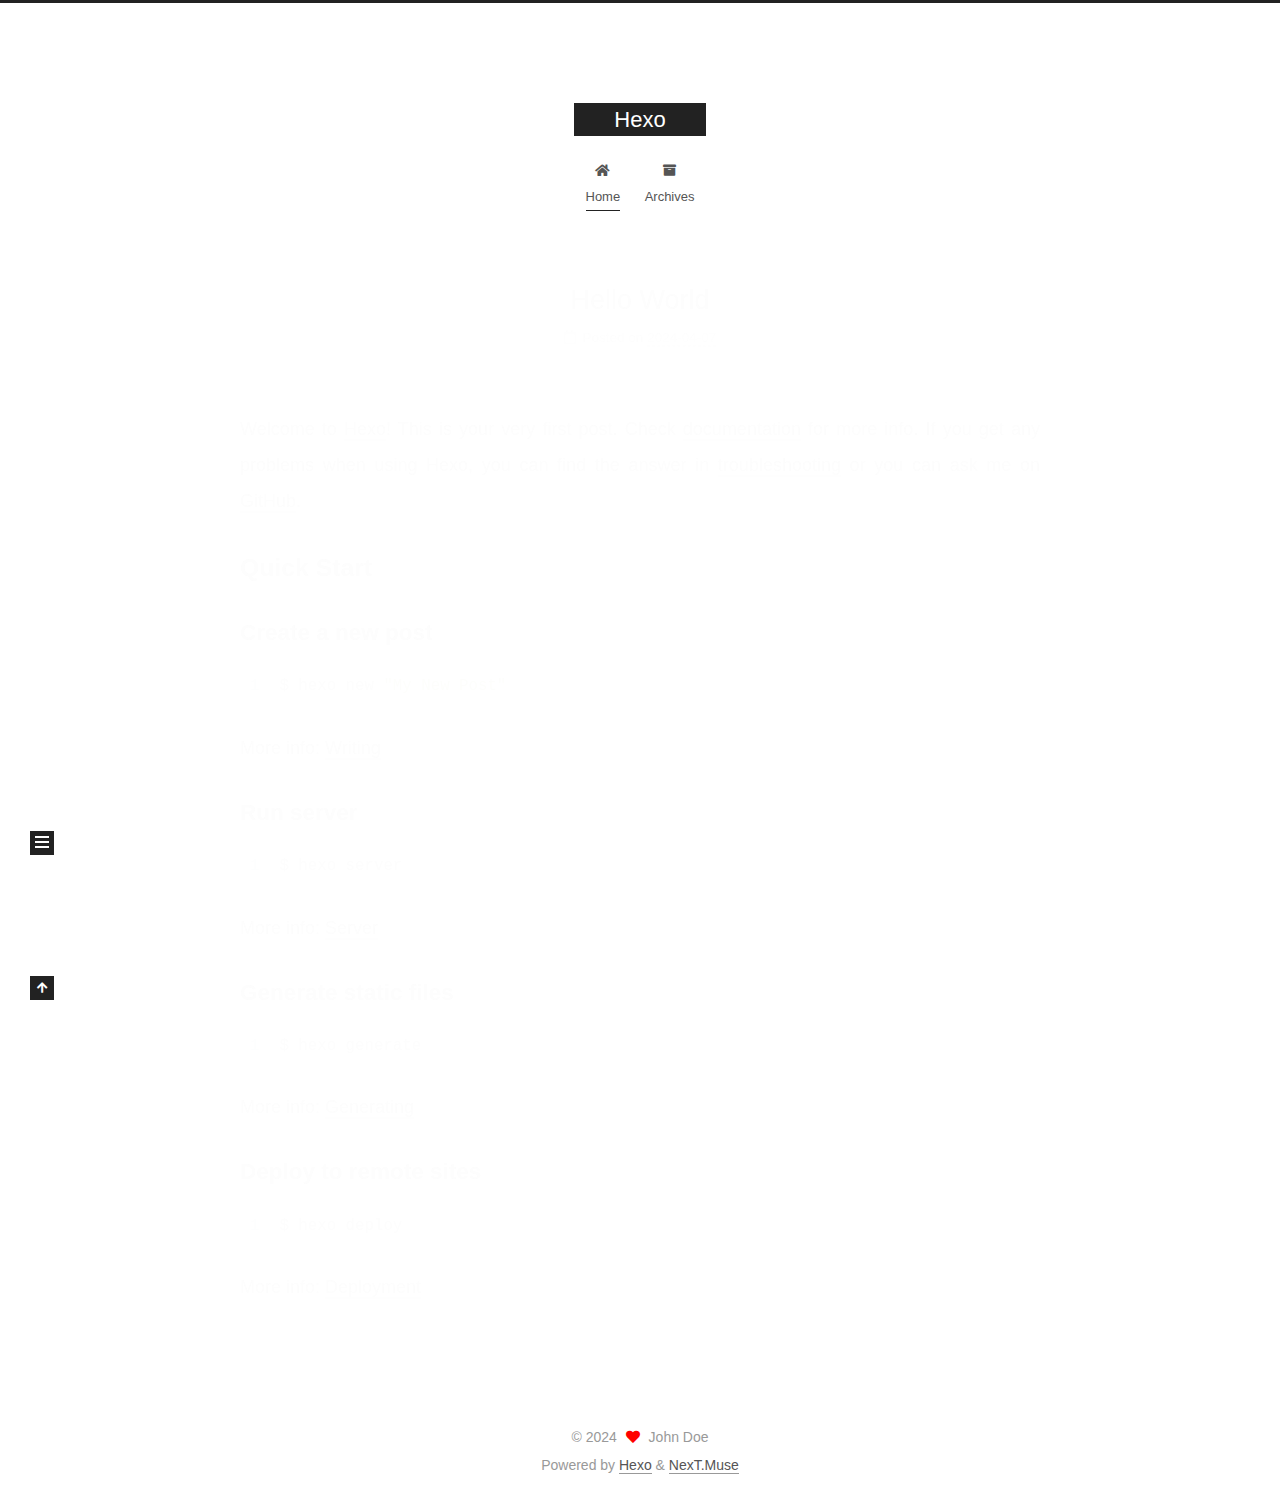
<file: index.html>
<!DOCTYPE html>
<html lang="en">
<head>
  <meta charset="UTF-8">
<meta name="viewport" content="width=device-width, initial-scale=1, maximum-scale=2">
<meta name="theme-color" content="#222">
<meta name="generator" content="Hexo 7.1.1">
  <link rel="apple-touch-icon" sizes="180x180" href="/images/apple-touch-icon-next.png">
  <link rel="icon" type="image/png" sizes="32x32" href="/images/favicon-32x32-next.png">
  <link rel="icon" type="image/png" sizes="16x16" href="/images/favicon-16x16-next.png">
  <link rel="mask-icon" href="/images/logo.svg" color="#222">

<link rel="stylesheet" href="/css/main.css">


<link rel="stylesheet" href="/lib/font-awesome/css/all.min.css">

<script id="hexo-configurations">
    var NexT = window.NexT || {};
    var CONFIG = {"hostname":"example.com","root":"/","scheme":"Muse","version":"7.8.0","exturl":false,"sidebar":{"position":"left","display":"post","padding":18,"offset":12,"onmobile":false},"copycode":{"enable":false,"show_result":false,"style":null},"back2top":{"enable":true,"sidebar":false,"scrollpercent":false},"bookmark":{"enable":false,"color":"#222","save":"auto"},"fancybox":false,"mediumzoom":false,"lazyload":false,"pangu":false,"comments":{"style":"tabs","active":null,"storage":true,"lazyload":false,"nav":null},"algolia":{"hits":{"per_page":10},"labels":{"input_placeholder":"Search for Posts","hits_empty":"We didn't find any results for the search: ${query}","hits_stats":"${hits} results found in ${time} ms"}},"localsearch":{"enable":false,"trigger":"auto","top_n_per_article":1,"unescape":false,"preload":false},"motion":{"enable":true,"async":false,"transition":{"post_block":"fadeIn","post_header":"slideDownIn","post_body":"slideDownIn","coll_header":"slideLeftIn","sidebar":"slideUpIn"}}};
  </script>

  <meta property="og:type" content="website">
<meta property="og:title" content="Hexo">
<meta property="og:url" content="http://example.com/index.html">
<meta property="og:site_name" content="Hexo">
<meta property="og:locale" content="en_US">
<meta property="article:author" content="John Doe">
<meta name="twitter:card" content="summary">

<link rel="canonical" href="http://example.com/">


<script id="page-configurations">
  // https://hexo.io/docs/variables.html
  CONFIG.page = {
    sidebar: "",
    isHome : true,
    isPost : false,
    lang   : 'en'
  };
</script>

  <title>Hexo</title>
  






  <noscript>
  <style>
  .use-motion .brand,
  .use-motion .menu-item,
  .sidebar-inner,
  .use-motion .post-block,
  .use-motion .pagination,
  .use-motion .comments,
  .use-motion .post-header,
  .use-motion .post-body,
  .use-motion .collection-header { opacity: initial; }

  .use-motion .site-title,
  .use-motion .site-subtitle {
    opacity: initial;
    top: initial;
  }

  .use-motion .logo-line-before i { left: initial; }
  .use-motion .logo-line-after i { right: initial; }
  </style>
</noscript>

</head>

<body itemscope itemtype="http://schema.org/WebPage">
  <div class="container use-motion">
    <div class="headband"></div>

    <header class="header" itemscope itemtype="http://schema.org/WPHeader">
      <div class="header-inner"><div class="site-brand-container">
  <div class="site-nav-toggle">
    <div class="toggle" aria-label="Toggle navigation bar">
      <span class="toggle-line toggle-line-first"></span>
      <span class="toggle-line toggle-line-middle"></span>
      <span class="toggle-line toggle-line-last"></span>
    </div>
  </div>

  <div class="site-meta">

    <a href="/" class="brand" rel="start">
      <span class="logo-line-before"><i></i></span>
      <h1 class="site-title">Hexo</h1>
      <span class="logo-line-after"><i></i></span>
    </a>
  </div>

  <div class="site-nav-right">
    <div class="toggle popup-trigger">
    </div>
  </div>
</div>




<nav class="site-nav">
  <ul id="menu" class="main-menu menu">
        <li class="menu-item menu-item-home">

    <a href="/" rel="section"><i class="fa fa-home fa-fw"></i>Home</a>

  </li>
        <li class="menu-item menu-item-archives">

    <a href="/archives/" rel="section"><i class="fa fa-archive fa-fw"></i>Archives</a>

  </li>
  </ul>
</nav>




</div>
    </header>

    
  <div class="back-to-top">
    <i class="fa fa-arrow-up"></i>
    <span>0%</span>
  </div>


    <main class="main">
      <div class="main-inner">
        <div class="content-wrap">
          

          <div class="content index posts-expand">
            
      
  
  
  <article itemscope itemtype="http://schema.org/Article" class="post-block" lang="en">
    <link itemprop="mainEntityOfPage" href="http://example.com/2024/04/07/hello-world/">

    <span hidden itemprop="author" itemscope itemtype="http://schema.org/Person">
      <meta itemprop="image" content="/images/avatar.gif">
      <meta itemprop="name" content="John Doe">
      <meta itemprop="description" content="">
    </span>

    <span hidden itemprop="publisher" itemscope itemtype="http://schema.org/Organization">
      <meta itemprop="name" content="Hexo">
    </span>
      <header class="post-header">
        <h2 class="post-title" itemprop="name headline">
          
            <a href="/2024/04/07/hello-world/" class="post-title-link" itemprop="url">Hello World</a>
        </h2>

        <div class="post-meta">
            <span class="post-meta-item">
              <span class="post-meta-item-icon">
                <i class="far fa-calendar"></i>
              </span>
              <span class="post-meta-item-text">Posted on</span>

              <time title="Created: 2024-04-07 16:30:56" itemprop="dateCreated datePublished" datetime="2024-04-07T16:30:56+08:00">2024-04-07</time>
            </span>

          

        </div>
      </header>

    
    
    
    <div class="post-body" itemprop="articleBody">

      
          <p>Welcome to <a target="_blank" rel="noopener" href="https://hexo.io/">Hexo</a>! This is your very first post. Check <a target="_blank" rel="noopener" href="https://hexo.io/docs/">documentation</a> for more info. If you get any problems when using Hexo, you can find the answer in <a target="_blank" rel="noopener" href="https://hexo.io/docs/troubleshooting.html">troubleshooting</a> or you can ask me on <a target="_blank" rel="noopener" href="https://github.com/hexojs/hexo/issues">GitHub</a>.</p>
<h2 id="Quick-Start"><a href="#Quick-Start" class="headerlink" title="Quick Start"></a>Quick Start</h2><h3 id="Create-a-new-post"><a href="#Create-a-new-post" class="headerlink" title="Create a new post"></a>Create a new post</h3><figure class="highlight bash"><table><tr><td class="gutter"><pre><span class="line">1</span><br></pre></td><td class="code"><pre><span class="line">$ hexo new <span class="string">&quot;My New Post&quot;</span></span><br></pre></td></tr></table></figure>

<p>More info: <a target="_blank" rel="noopener" href="https://hexo.io/docs/writing.html">Writing</a></p>
<h3 id="Run-server"><a href="#Run-server" class="headerlink" title="Run server"></a>Run server</h3><figure class="highlight bash"><table><tr><td class="gutter"><pre><span class="line">1</span><br></pre></td><td class="code"><pre><span class="line">$ hexo server</span><br></pre></td></tr></table></figure>

<p>More info: <a target="_blank" rel="noopener" href="https://hexo.io/docs/server.html">Server</a></p>
<h3 id="Generate-static-files"><a href="#Generate-static-files" class="headerlink" title="Generate static files"></a>Generate static files</h3><figure class="highlight bash"><table><tr><td class="gutter"><pre><span class="line">1</span><br></pre></td><td class="code"><pre><span class="line">$ hexo generate</span><br></pre></td></tr></table></figure>

<p>More info: <a target="_blank" rel="noopener" href="https://hexo.io/docs/generating.html">Generating</a></p>
<h3 id="Deploy-to-remote-sites"><a href="#Deploy-to-remote-sites" class="headerlink" title="Deploy to remote sites"></a>Deploy to remote sites</h3><figure class="highlight bash"><table><tr><td class="gutter"><pre><span class="line">1</span><br></pre></td><td class="code"><pre><span class="line">$ hexo deploy</span><br></pre></td></tr></table></figure>

<p>More info: <a target="_blank" rel="noopener" href="https://hexo.io/docs/one-command-deployment.html">Deployment</a></p>

      
    </div>

    
    
    
      <footer class="post-footer">
        <div class="post-eof"></div>
      </footer>
  </article>
  
  
  


  



          </div>
          

<script>
  window.addEventListener('tabs:register', () => {
    let { activeClass } = CONFIG.comments;
    if (CONFIG.comments.storage) {
      activeClass = localStorage.getItem('comments_active') || activeClass;
    }
    if (activeClass) {
      let activeTab = document.querySelector(`a[href="#comment-${activeClass}"]`);
      if (activeTab) {
        activeTab.click();
      }
    }
  });
  if (CONFIG.comments.storage) {
    window.addEventListener('tabs:click', event => {
      if (!event.target.matches('.tabs-comment .tab-content .tab-pane')) return;
      let commentClass = event.target.classList[1];
      localStorage.setItem('comments_active', commentClass);
    });
  }
</script>

        </div>
          
  
  <div class="toggle sidebar-toggle">
    <span class="toggle-line toggle-line-first"></span>
    <span class="toggle-line toggle-line-middle"></span>
    <span class="toggle-line toggle-line-last"></span>
  </div>

  <aside class="sidebar">
    <div class="sidebar-inner">

      <ul class="sidebar-nav motion-element">
        <li class="sidebar-nav-toc">
          Table of Contents
        </li>
        <li class="sidebar-nav-overview">
          Overview
        </li>
      </ul>

      <!--noindex-->
      <div class="post-toc-wrap sidebar-panel">
      </div>
      <!--/noindex-->

      <div class="site-overview-wrap sidebar-panel">
        <div class="site-author motion-element" itemprop="author" itemscope itemtype="http://schema.org/Person">
  <p class="site-author-name" itemprop="name">John Doe</p>
  <div class="site-description" itemprop="description"></div>
</div>
<div class="site-state-wrap motion-element">
  <nav class="site-state">
      <div class="site-state-item site-state-posts">
          <a href="/archives/">
        
          <span class="site-state-item-count">1</span>
          <span class="site-state-item-name">posts</span>
        </a>
      </div>
  </nav>
</div>



      </div>

    </div>
  </aside>
  <div id="sidebar-dimmer"></div>


      </div>
    </main>

    <footer class="footer">
      <div class="footer-inner">
        

        

<div class="copyright">
  
  &copy; 
  <span itemprop="copyrightYear">2024</span>
  <span class="with-love">
    <i class="fa fa-heart"></i>
  </span>
  <span class="author" itemprop="copyrightHolder">John Doe</span>
</div>
  <div class="powered-by">Powered by <a href="https://hexo.io/" class="theme-link" rel="noopener" target="_blank">Hexo</a> & <a href="https://muse.theme-next.org/" class="theme-link" rel="noopener" target="_blank">NexT.Muse</a>
  </div>

        








      </div>
    </footer>
  </div>

  
  <script src="/lib/anime.min.js"></script>
  <script src="/lib/velocity/velocity.min.js"></script>
  <script src="/lib/velocity/velocity.ui.min.js"></script>

<script src="/js/utils.js"></script>

<script src="/js/motion.js"></script>


<script src="/js/schemes/muse.js"></script>


<script src="/js/next-boot.js"></script>




  















  

  

</body>
</html>
</file>
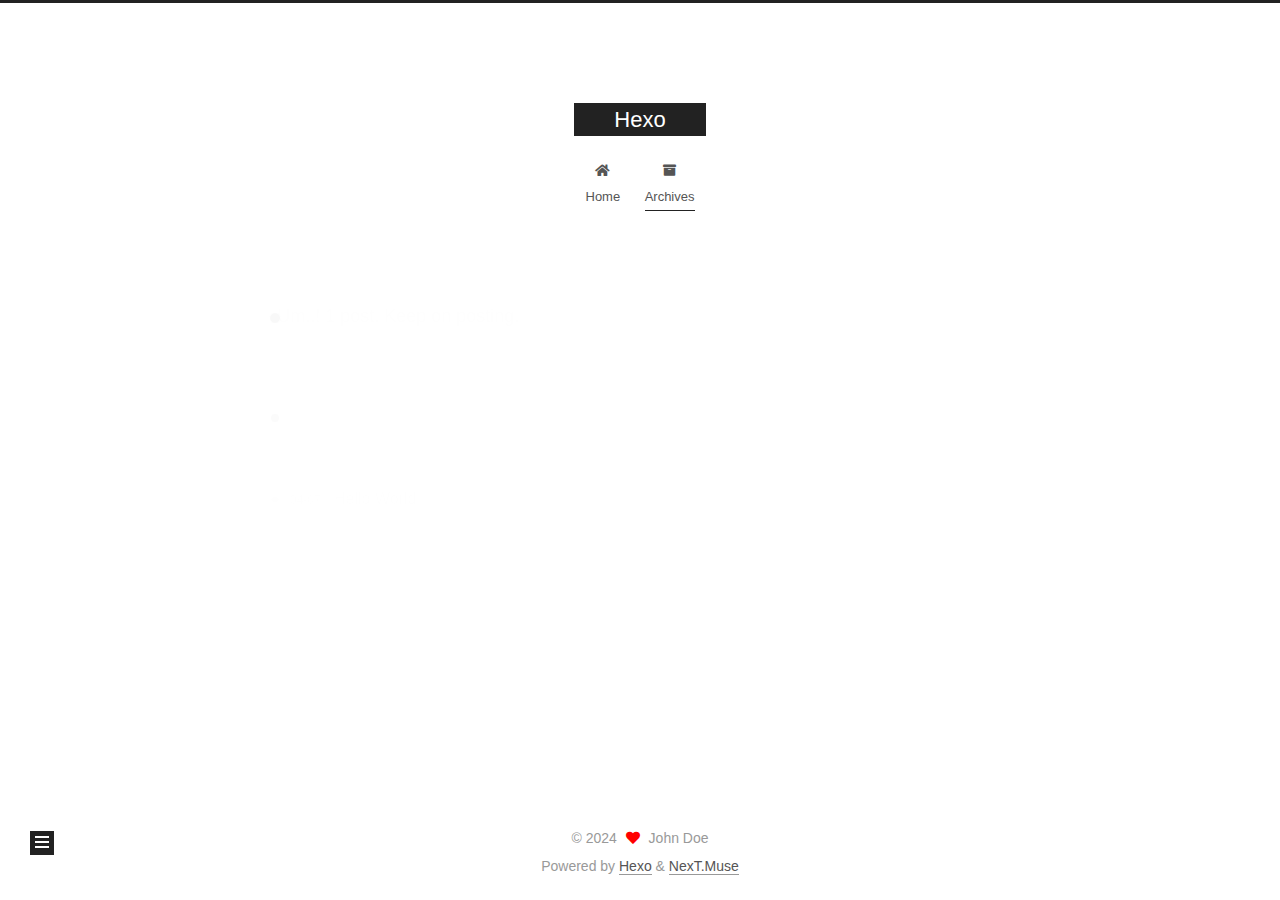
<file: archives/index.html>
<!DOCTYPE html>
<html lang="en">
<head>
  <meta charset="UTF-8">
<meta name="viewport" content="width=device-width, initial-scale=1, maximum-scale=2">
<meta name="theme-color" content="#222">
<meta name="generator" content="Hexo 7.1.1">
  <link rel="apple-touch-icon" sizes="180x180" href="/images/apple-touch-icon-next.png">
  <link rel="icon" type="image/png" sizes="32x32" href="/images/favicon-32x32-next.png">
  <link rel="icon" type="image/png" sizes="16x16" href="/images/favicon-16x16-next.png">
  <link rel="mask-icon" href="/images/logo.svg" color="#222">

<link rel="stylesheet" href="/css/main.css">


<link rel="stylesheet" href="/lib/font-awesome/css/all.min.css">

<script id="hexo-configurations">
    var NexT = window.NexT || {};
    var CONFIG = {"hostname":"example.com","root":"/","scheme":"Muse","version":"7.8.0","exturl":false,"sidebar":{"position":"left","display":"post","padding":18,"offset":12,"onmobile":false},"copycode":{"enable":false,"show_result":false,"style":null},"back2top":{"enable":true,"sidebar":false,"scrollpercent":false},"bookmark":{"enable":false,"color":"#222","save":"auto"},"fancybox":false,"mediumzoom":false,"lazyload":false,"pangu":false,"comments":{"style":"tabs","active":null,"storage":true,"lazyload":false,"nav":null},"algolia":{"hits":{"per_page":10},"labels":{"input_placeholder":"Search for Posts","hits_empty":"We didn't find any results for the search: ${query}","hits_stats":"${hits} results found in ${time} ms"}},"localsearch":{"enable":false,"trigger":"auto","top_n_per_article":1,"unescape":false,"preload":false},"motion":{"enable":true,"async":false,"transition":{"post_block":"fadeIn","post_header":"slideDownIn","post_body":"slideDownIn","coll_header":"slideLeftIn","sidebar":"slideUpIn"}}};
  </script>

  <meta property="og:type" content="website">
<meta property="og:title" content="Hexo">
<meta property="og:url" content="http://example.com/archives/index.html">
<meta property="og:site_name" content="Hexo">
<meta property="og:locale" content="en_US">
<meta property="article:author" content="John Doe">
<meta name="twitter:card" content="summary">

<link rel="canonical" href="http://example.com/archives/">


<script id="page-configurations">
  // https://hexo.io/docs/variables.html
  CONFIG.page = {
    sidebar: "",
    isHome : false,
    isPost : false,
    lang   : 'en'
  };
</script>

  <title>Archive | Hexo</title>
  






  <noscript>
  <style>
  .use-motion .brand,
  .use-motion .menu-item,
  .sidebar-inner,
  .use-motion .post-block,
  .use-motion .pagination,
  .use-motion .comments,
  .use-motion .post-header,
  .use-motion .post-body,
  .use-motion .collection-header { opacity: initial; }

  .use-motion .site-title,
  .use-motion .site-subtitle {
    opacity: initial;
    top: initial;
  }

  .use-motion .logo-line-before i { left: initial; }
  .use-motion .logo-line-after i { right: initial; }
  </style>
</noscript>

</head>

<body itemscope itemtype="http://schema.org/WebPage">
  <div class="container use-motion">
    <div class="headband"></div>

    <header class="header" itemscope itemtype="http://schema.org/WPHeader">
      <div class="header-inner"><div class="site-brand-container">
  <div class="site-nav-toggle">
    <div class="toggle" aria-label="Toggle navigation bar">
      <span class="toggle-line toggle-line-first"></span>
      <span class="toggle-line toggle-line-middle"></span>
      <span class="toggle-line toggle-line-last"></span>
    </div>
  </div>

  <div class="site-meta">

    <a href="/" class="brand" rel="start">
      <span class="logo-line-before"><i></i></span>
      <h1 class="site-title">Hexo</h1>
      <span class="logo-line-after"><i></i></span>
    </a>
  </div>

  <div class="site-nav-right">
    <div class="toggle popup-trigger">
    </div>
  </div>
</div>




<nav class="site-nav">
  <ul id="menu" class="main-menu menu">
        <li class="menu-item menu-item-home">

    <a href="/" rel="section"><i class="fa fa-home fa-fw"></i>Home</a>

  </li>
        <li class="menu-item menu-item-archives">

    <a href="/archives/" rel="section"><i class="fa fa-archive fa-fw"></i>Archives</a>

  </li>
  </ul>
</nav>




</div>
    </header>

    
  <div class="back-to-top">
    <i class="fa fa-arrow-up"></i>
    <span>0%</span>
  </div>


    <main class="main">
      <div class="main-inner">
        <div class="content-wrap">
          

          <div class="content archive">
            

  
  
  
  <div class="post-block">
    <div class="posts-collapse">
      <div class="collection-title">
        <span class="collection-header">Um..! 1 post. Keep on posting.</span>
      </div>

      
    <div class="collection-year">
      <span class="collection-header">2024</span>
    </div>

  <article itemscope itemtype="http://schema.org/Article">
    <header class="post-header">

      <div class="post-meta">
        <time itemprop="dateCreated"
              datetime="2024-04-07T16:30:56+08:00"
              content="2024-04-07">
          04-07
        </time>
      </div>

      <div class="post-title">
          <a class="post-title-link" href="/2024/04/07/hello-world/" itemprop="url">
            <span itemprop="name">Hello World</span>
          </a>
      </div>

    </header>
  </article>


    </div>
  </div>
  
  
  

  



          </div>
          

<script>
  window.addEventListener('tabs:register', () => {
    let { activeClass } = CONFIG.comments;
    if (CONFIG.comments.storage) {
      activeClass = localStorage.getItem('comments_active') || activeClass;
    }
    if (activeClass) {
      let activeTab = document.querySelector(`a[href="#comment-${activeClass}"]`);
      if (activeTab) {
        activeTab.click();
      }
    }
  });
  if (CONFIG.comments.storage) {
    window.addEventListener('tabs:click', event => {
      if (!event.target.matches('.tabs-comment .tab-content .tab-pane')) return;
      let commentClass = event.target.classList[1];
      localStorage.setItem('comments_active', commentClass);
    });
  }
</script>

        </div>
          
  
  <div class="toggle sidebar-toggle">
    <span class="toggle-line toggle-line-first"></span>
    <span class="toggle-line toggle-line-middle"></span>
    <span class="toggle-line toggle-line-last"></span>
  </div>

  <aside class="sidebar">
    <div class="sidebar-inner">

      <ul class="sidebar-nav motion-element">
        <li class="sidebar-nav-toc">
          Table of Contents
        </li>
        <li class="sidebar-nav-overview">
          Overview
        </li>
      </ul>

      <!--noindex-->
      <div class="post-toc-wrap sidebar-panel">
      </div>
      <!--/noindex-->

      <div class="site-overview-wrap sidebar-panel">
        <div class="site-author motion-element" itemprop="author" itemscope itemtype="http://schema.org/Person">
  <p class="site-author-name" itemprop="name">John Doe</p>
  <div class="site-description" itemprop="description"></div>
</div>
<div class="site-state-wrap motion-element">
  <nav class="site-state">
      <div class="site-state-item site-state-posts">
          <a href="/archives/">
        
          <span class="site-state-item-count">1</span>
          <span class="site-state-item-name">posts</span>
        </a>
      </div>
  </nav>
</div>



      </div>

    </div>
  </aside>
  <div id="sidebar-dimmer"></div>


      </div>
    </main>

    <footer class="footer">
      <div class="footer-inner">
        

        

<div class="copyright">
  
  &copy; 
  <span itemprop="copyrightYear">2024</span>
  <span class="with-love">
    <i class="fa fa-heart"></i>
  </span>
  <span class="author" itemprop="copyrightHolder">John Doe</span>
</div>
  <div class="powered-by">Powered by <a href="https://hexo.io/" class="theme-link" rel="noopener" target="_blank">Hexo</a> & <a href="https://muse.theme-next.org/" class="theme-link" rel="noopener" target="_blank">NexT.Muse</a>
  </div>

        








      </div>
    </footer>
  </div>

  
  <script src="/lib/anime.min.js"></script>
  <script src="/lib/velocity/velocity.min.js"></script>
  <script src="/lib/velocity/velocity.ui.min.js"></script>

<script src="/js/utils.js"></script>

<script src="/js/motion.js"></script>


<script src="/js/schemes/muse.js"></script>


<script src="/js/next-boot.js"></script>




  















  

  

</body>
</html>
</file>
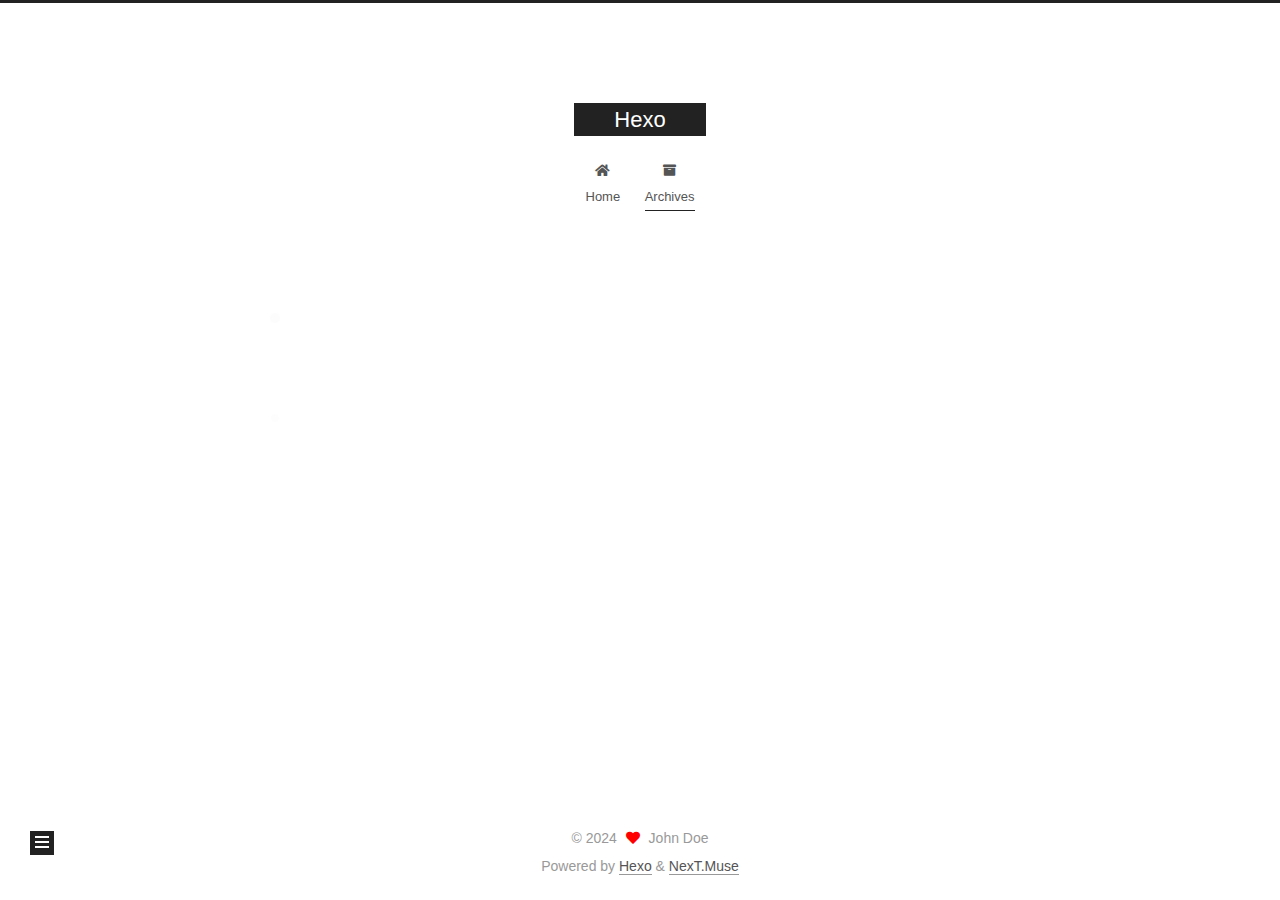
<file: archives/2024/index.html>
<!DOCTYPE html>
<html lang="en">
<head>
  <meta charset="UTF-8">
<meta name="viewport" content="width=device-width, initial-scale=1, maximum-scale=2">
<meta name="theme-color" content="#222">
<meta name="generator" content="Hexo 7.1.1">
  <link rel="apple-touch-icon" sizes="180x180" href="/images/apple-touch-icon-next.png">
  <link rel="icon" type="image/png" sizes="32x32" href="/images/favicon-32x32-next.png">
  <link rel="icon" type="image/png" sizes="16x16" href="/images/favicon-16x16-next.png">
  <link rel="mask-icon" href="/images/logo.svg" color="#222">

<link rel="stylesheet" href="/css/main.css">


<link rel="stylesheet" href="/lib/font-awesome/css/all.min.css">

<script id="hexo-configurations">
    var NexT = window.NexT || {};
    var CONFIG = {"hostname":"example.com","root":"/","scheme":"Muse","version":"7.8.0","exturl":false,"sidebar":{"position":"left","display":"post","padding":18,"offset":12,"onmobile":false},"copycode":{"enable":false,"show_result":false,"style":null},"back2top":{"enable":true,"sidebar":false,"scrollpercent":false},"bookmark":{"enable":false,"color":"#222","save":"auto"},"fancybox":false,"mediumzoom":false,"lazyload":false,"pangu":false,"comments":{"style":"tabs","active":null,"storage":true,"lazyload":false,"nav":null},"algolia":{"hits":{"per_page":10},"labels":{"input_placeholder":"Search for Posts","hits_empty":"We didn't find any results for the search: ${query}","hits_stats":"${hits} results found in ${time} ms"}},"localsearch":{"enable":false,"trigger":"auto","top_n_per_article":1,"unescape":false,"preload":false},"motion":{"enable":true,"async":false,"transition":{"post_block":"fadeIn","post_header":"slideDownIn","post_body":"slideDownIn","coll_header":"slideLeftIn","sidebar":"slideUpIn"}}};
  </script>

  <meta property="og:type" content="website">
<meta property="og:title" content="Hexo">
<meta property="og:url" content="http://example.com/archives/2024/index.html">
<meta property="og:site_name" content="Hexo">
<meta property="og:locale" content="en_US">
<meta property="article:author" content="John Doe">
<meta name="twitter:card" content="summary">

<link rel="canonical" href="http://example.com/archives/2024/">


<script id="page-configurations">
  // https://hexo.io/docs/variables.html
  CONFIG.page = {
    sidebar: "",
    isHome : false,
    isPost : false,
    lang   : 'en'
  };
</script>

  <title>Archive | Hexo</title>
  






  <noscript>
  <style>
  .use-motion .brand,
  .use-motion .menu-item,
  .sidebar-inner,
  .use-motion .post-block,
  .use-motion .pagination,
  .use-motion .comments,
  .use-motion .post-header,
  .use-motion .post-body,
  .use-motion .collection-header { opacity: initial; }

  .use-motion .site-title,
  .use-motion .site-subtitle {
    opacity: initial;
    top: initial;
  }

  .use-motion .logo-line-before i { left: initial; }
  .use-motion .logo-line-after i { right: initial; }
  </style>
</noscript>

</head>

<body itemscope itemtype="http://schema.org/WebPage">
  <div class="container use-motion">
    <div class="headband"></div>

    <header class="header" itemscope itemtype="http://schema.org/WPHeader">
      <div class="header-inner"><div class="site-brand-container">
  <div class="site-nav-toggle">
    <div class="toggle" aria-label="Toggle navigation bar">
      <span class="toggle-line toggle-line-first"></span>
      <span class="toggle-line toggle-line-middle"></span>
      <span class="toggle-line toggle-line-last"></span>
    </div>
  </div>

  <div class="site-meta">

    <a href="/" class="brand" rel="start">
      <span class="logo-line-before"><i></i></span>
      <h1 class="site-title">Hexo</h1>
      <span class="logo-line-after"><i></i></span>
    </a>
  </div>

  <div class="site-nav-right">
    <div class="toggle popup-trigger">
    </div>
  </div>
</div>




<nav class="site-nav">
  <ul id="menu" class="main-menu menu">
        <li class="menu-item menu-item-home">

    <a href="/" rel="section"><i class="fa fa-home fa-fw"></i>Home</a>

  </li>
        <li class="menu-item menu-item-archives">

    <a href="/archives/" rel="section"><i class="fa fa-archive fa-fw"></i>Archives</a>

  </li>
  </ul>
</nav>




</div>
    </header>

    
  <div class="back-to-top">
    <i class="fa fa-arrow-up"></i>
    <span>0%</span>
  </div>


    <main class="main">
      <div class="main-inner">
        <div class="content-wrap">
          

          <div class="content archive">
            

  
  
  
  <div class="post-block">
    <div class="posts-collapse">
      <div class="collection-title">
        <span class="collection-header">Um..! 1 post. Keep on posting.</span>
      </div>

      
    <div class="collection-year">
      <span class="collection-header">2024</span>
    </div>

  <article itemscope itemtype="http://schema.org/Article">
    <header class="post-header">

      <div class="post-meta">
        <time itemprop="dateCreated"
              datetime="2024-04-07T16:30:56+08:00"
              content="2024-04-07">
          04-07
        </time>
      </div>

      <div class="post-title">
          <a class="post-title-link" href="/2024/04/07/hello-world/" itemprop="url">
            <span itemprop="name">Hello World</span>
          </a>
      </div>

    </header>
  </article>


    </div>
  </div>
  
  
  

  



          </div>
          

<script>
  window.addEventListener('tabs:register', () => {
    let { activeClass } = CONFIG.comments;
    if (CONFIG.comments.storage) {
      activeClass = localStorage.getItem('comments_active') || activeClass;
    }
    if (activeClass) {
      let activeTab = document.querySelector(`a[href="#comment-${activeClass}"]`);
      if (activeTab) {
        activeTab.click();
      }
    }
  });
  if (CONFIG.comments.storage) {
    window.addEventListener('tabs:click', event => {
      if (!event.target.matches('.tabs-comment .tab-content .tab-pane')) return;
      let commentClass = event.target.classList[1];
      localStorage.setItem('comments_active', commentClass);
    });
  }
</script>

        </div>
          
  
  <div class="toggle sidebar-toggle">
    <span class="toggle-line toggle-line-first"></span>
    <span class="toggle-line toggle-line-middle"></span>
    <span class="toggle-line toggle-line-last"></span>
  </div>

  <aside class="sidebar">
    <div class="sidebar-inner">

      <ul class="sidebar-nav motion-element">
        <li class="sidebar-nav-toc">
          Table of Contents
        </li>
        <li class="sidebar-nav-overview">
          Overview
        </li>
      </ul>

      <!--noindex-->
      <div class="post-toc-wrap sidebar-panel">
      </div>
      <!--/noindex-->

      <div class="site-overview-wrap sidebar-panel">
        <div class="site-author motion-element" itemprop="author" itemscope itemtype="http://schema.org/Person">
  <p class="site-author-name" itemprop="name">John Doe</p>
  <div class="site-description" itemprop="description"></div>
</div>
<div class="site-state-wrap motion-element">
  <nav class="site-state">
      <div class="site-state-item site-state-posts">
          <a href="/archives/">
        
          <span class="site-state-item-count">1</span>
          <span class="site-state-item-name">posts</span>
        </a>
      </div>
  </nav>
</div>



      </div>

    </div>
  </aside>
  <div id="sidebar-dimmer"></div>


      </div>
    </main>

    <footer class="footer">
      <div class="footer-inner">
        

        

<div class="copyright">
  
  &copy; 
  <span itemprop="copyrightYear">2024</span>
  <span class="with-love">
    <i class="fa fa-heart"></i>
  </span>
  <span class="author" itemprop="copyrightHolder">John Doe</span>
</div>
  <div class="powered-by">Powered by <a href="https://hexo.io/" class="theme-link" rel="noopener" target="_blank">Hexo</a> & <a href="https://muse.theme-next.org/" class="theme-link" rel="noopener" target="_blank">NexT.Muse</a>
  </div>

        








      </div>
    </footer>
  </div>

  
  <script src="/lib/anime.min.js"></script>
  <script src="/lib/velocity/velocity.min.js"></script>
  <script src="/lib/velocity/velocity.ui.min.js"></script>

<script src="/js/utils.js"></script>

<script src="/js/motion.js"></script>


<script src="/js/schemes/muse.js"></script>


<script src="/js/next-boot.js"></script>




  















  

  

</body>
</html>
</file>
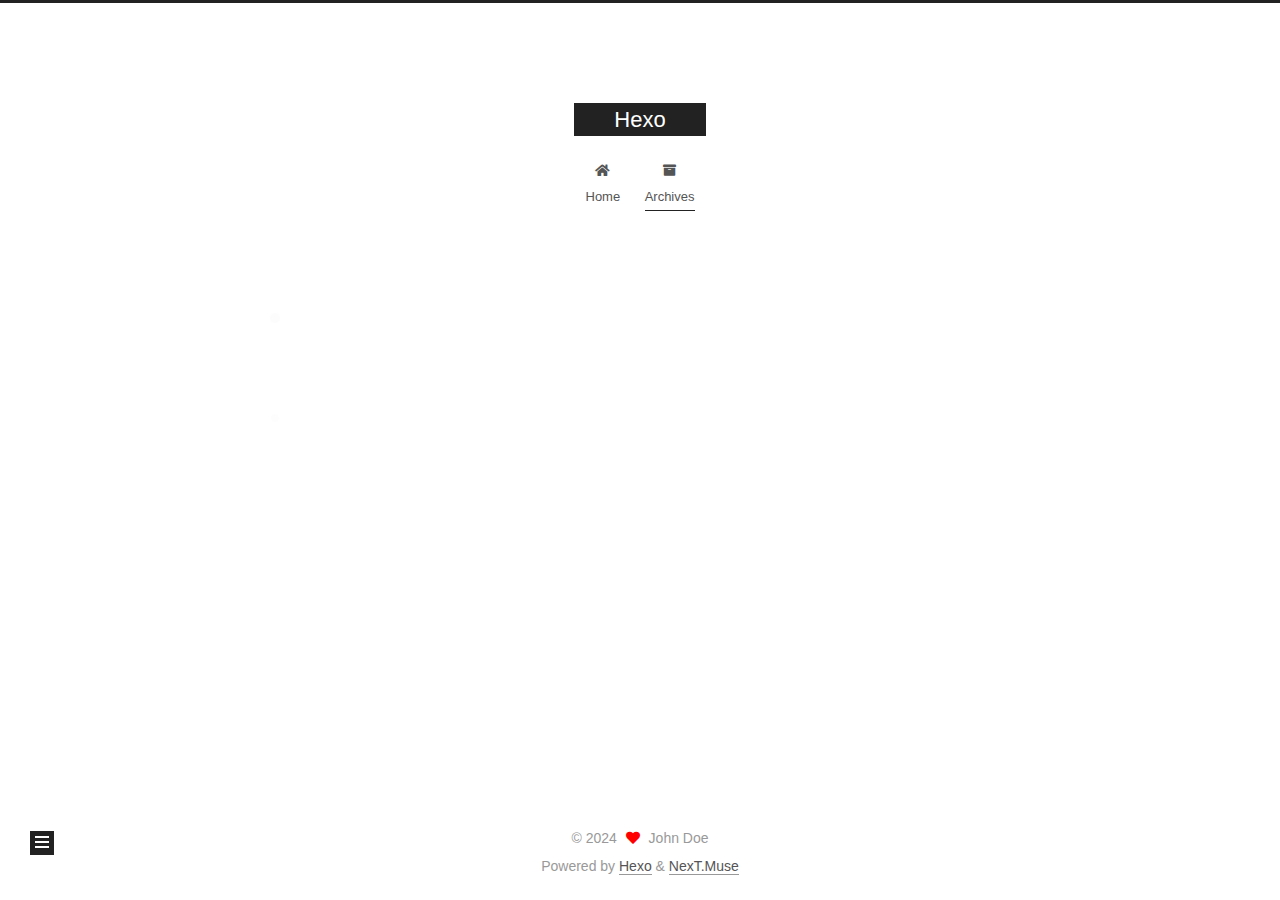
<file: archives/2024/04/index.html>
<!DOCTYPE html>
<html lang="en">
<head>
  <meta charset="UTF-8">
<meta name="viewport" content="width=device-width, initial-scale=1, maximum-scale=2">
<meta name="theme-color" content="#222">
<meta name="generator" content="Hexo 7.1.1">
  <link rel="apple-touch-icon" sizes="180x180" href="/images/apple-touch-icon-next.png">
  <link rel="icon" type="image/png" sizes="32x32" href="/images/favicon-32x32-next.png">
  <link rel="icon" type="image/png" sizes="16x16" href="/images/favicon-16x16-next.png">
  <link rel="mask-icon" href="/images/logo.svg" color="#222">

<link rel="stylesheet" href="/css/main.css">


<link rel="stylesheet" href="/lib/font-awesome/css/all.min.css">

<script id="hexo-configurations">
    var NexT = window.NexT || {};
    var CONFIG = {"hostname":"example.com","root":"/","scheme":"Muse","version":"7.8.0","exturl":false,"sidebar":{"position":"left","display":"post","padding":18,"offset":12,"onmobile":false},"copycode":{"enable":false,"show_result":false,"style":null},"back2top":{"enable":true,"sidebar":false,"scrollpercent":false},"bookmark":{"enable":false,"color":"#222","save":"auto"},"fancybox":false,"mediumzoom":false,"lazyload":false,"pangu":false,"comments":{"style":"tabs","active":null,"storage":true,"lazyload":false,"nav":null},"algolia":{"hits":{"per_page":10},"labels":{"input_placeholder":"Search for Posts","hits_empty":"We didn't find any results for the search: ${query}","hits_stats":"${hits} results found in ${time} ms"}},"localsearch":{"enable":false,"trigger":"auto","top_n_per_article":1,"unescape":false,"preload":false},"motion":{"enable":true,"async":false,"transition":{"post_block":"fadeIn","post_header":"slideDownIn","post_body":"slideDownIn","coll_header":"slideLeftIn","sidebar":"slideUpIn"}}};
  </script>

  <meta property="og:type" content="website">
<meta property="og:title" content="Hexo">
<meta property="og:url" content="http://example.com/archives/2024/04/index.html">
<meta property="og:site_name" content="Hexo">
<meta property="og:locale" content="en_US">
<meta property="article:author" content="John Doe">
<meta name="twitter:card" content="summary">

<link rel="canonical" href="http://example.com/archives/2024/04/">


<script id="page-configurations">
  // https://hexo.io/docs/variables.html
  CONFIG.page = {
    sidebar: "",
    isHome : false,
    isPost : false,
    lang   : 'en'
  };
</script>

  <title>Archive | Hexo</title>
  






  <noscript>
  <style>
  .use-motion .brand,
  .use-motion .menu-item,
  .sidebar-inner,
  .use-motion .post-block,
  .use-motion .pagination,
  .use-motion .comments,
  .use-motion .post-header,
  .use-motion .post-body,
  .use-motion .collection-header { opacity: initial; }

  .use-motion .site-title,
  .use-motion .site-subtitle {
    opacity: initial;
    top: initial;
  }

  .use-motion .logo-line-before i { left: initial; }
  .use-motion .logo-line-after i { right: initial; }
  </style>
</noscript>

</head>

<body itemscope itemtype="http://schema.org/WebPage">
  <div class="container use-motion">
    <div class="headband"></div>

    <header class="header" itemscope itemtype="http://schema.org/WPHeader">
      <div class="header-inner"><div class="site-brand-container">
  <div class="site-nav-toggle">
    <div class="toggle" aria-label="Toggle navigation bar">
      <span class="toggle-line toggle-line-first"></span>
      <span class="toggle-line toggle-line-middle"></span>
      <span class="toggle-line toggle-line-last"></span>
    </div>
  </div>

  <div class="site-meta">

    <a href="/" class="brand" rel="start">
      <span class="logo-line-before"><i></i></span>
      <h1 class="site-title">Hexo</h1>
      <span class="logo-line-after"><i></i></span>
    </a>
  </div>

  <div class="site-nav-right">
    <div class="toggle popup-trigger">
    </div>
  </div>
</div>




<nav class="site-nav">
  <ul id="menu" class="main-menu menu">
        <li class="menu-item menu-item-home">

    <a href="/" rel="section"><i class="fa fa-home fa-fw"></i>Home</a>

  </li>
        <li class="menu-item menu-item-archives">

    <a href="/archives/" rel="section"><i class="fa fa-archive fa-fw"></i>Archives</a>

  </li>
  </ul>
</nav>




</div>
    </header>

    
  <div class="back-to-top">
    <i class="fa fa-arrow-up"></i>
    <span>0%</span>
  </div>


    <main class="main">
      <div class="main-inner">
        <div class="content-wrap">
          

          <div class="content archive">
            

  
  
  
  <div class="post-block">
    <div class="posts-collapse">
      <div class="collection-title">
        <span class="collection-header">Um..! 1 post. Keep on posting.</span>
      </div>

      
    <div class="collection-year">
      <span class="collection-header">2024</span>
    </div>

  <article itemscope itemtype="http://schema.org/Article">
    <header class="post-header">

      <div class="post-meta">
        <time itemprop="dateCreated"
              datetime="2024-04-07T16:30:56+08:00"
              content="2024-04-07">
          04-07
        </time>
      </div>

      <div class="post-title">
          <a class="post-title-link" href="/2024/04/07/hello-world/" itemprop="url">
            <span itemprop="name">Hello World</span>
          </a>
      </div>

    </header>
  </article>


    </div>
  </div>
  
  
  

  



          </div>
          

<script>
  window.addEventListener('tabs:register', () => {
    let { activeClass } = CONFIG.comments;
    if (CONFIG.comments.storage) {
      activeClass = localStorage.getItem('comments_active') || activeClass;
    }
    if (activeClass) {
      let activeTab = document.querySelector(`a[href="#comment-${activeClass}"]`);
      if (activeTab) {
        activeTab.click();
      }
    }
  });
  if (CONFIG.comments.storage) {
    window.addEventListener('tabs:click', event => {
      if (!event.target.matches('.tabs-comment .tab-content .tab-pane')) return;
      let commentClass = event.target.classList[1];
      localStorage.setItem('comments_active', commentClass);
    });
  }
</script>

        </div>
          
  
  <div class="toggle sidebar-toggle">
    <span class="toggle-line toggle-line-first"></span>
    <span class="toggle-line toggle-line-middle"></span>
    <span class="toggle-line toggle-line-last"></span>
  </div>

  <aside class="sidebar">
    <div class="sidebar-inner">

      <ul class="sidebar-nav motion-element">
        <li class="sidebar-nav-toc">
          Table of Contents
        </li>
        <li class="sidebar-nav-overview">
          Overview
        </li>
      </ul>

      <!--noindex-->
      <div class="post-toc-wrap sidebar-panel">
      </div>
      <!--/noindex-->

      <div class="site-overview-wrap sidebar-panel">
        <div class="site-author motion-element" itemprop="author" itemscope itemtype="http://schema.org/Person">
  <p class="site-author-name" itemprop="name">John Doe</p>
  <div class="site-description" itemprop="description"></div>
</div>
<div class="site-state-wrap motion-element">
  <nav class="site-state">
      <div class="site-state-item site-state-posts">
          <a href="/archives/">
        
          <span class="site-state-item-count">1</span>
          <span class="site-state-item-name">posts</span>
        </a>
      </div>
  </nav>
</div>



      </div>

    </div>
  </aside>
  <div id="sidebar-dimmer"></div>


      </div>
    </main>

    <footer class="footer">
      <div class="footer-inner">
        

        

<div class="copyright">
  
  &copy; 
  <span itemprop="copyrightYear">2024</span>
  <span class="with-love">
    <i class="fa fa-heart"></i>
  </span>
  <span class="author" itemprop="copyrightHolder">John Doe</span>
</div>
  <div class="powered-by">Powered by <a href="https://hexo.io/" class="theme-link" rel="noopener" target="_blank">Hexo</a> & <a href="https://muse.theme-next.org/" class="theme-link" rel="noopener" target="_blank">NexT.Muse</a>
  </div>

        








      </div>
    </footer>
  </div>

  
  <script src="/lib/anime.min.js"></script>
  <script src="/lib/velocity/velocity.min.js"></script>
  <script src="/lib/velocity/velocity.ui.min.js"></script>

<script src="/js/utils.js"></script>

<script src="/js/motion.js"></script>


<script src="/js/schemes/muse.js"></script>


<script src="/js/next-boot.js"></script>




  















  

  

</body>
</html>
</file>
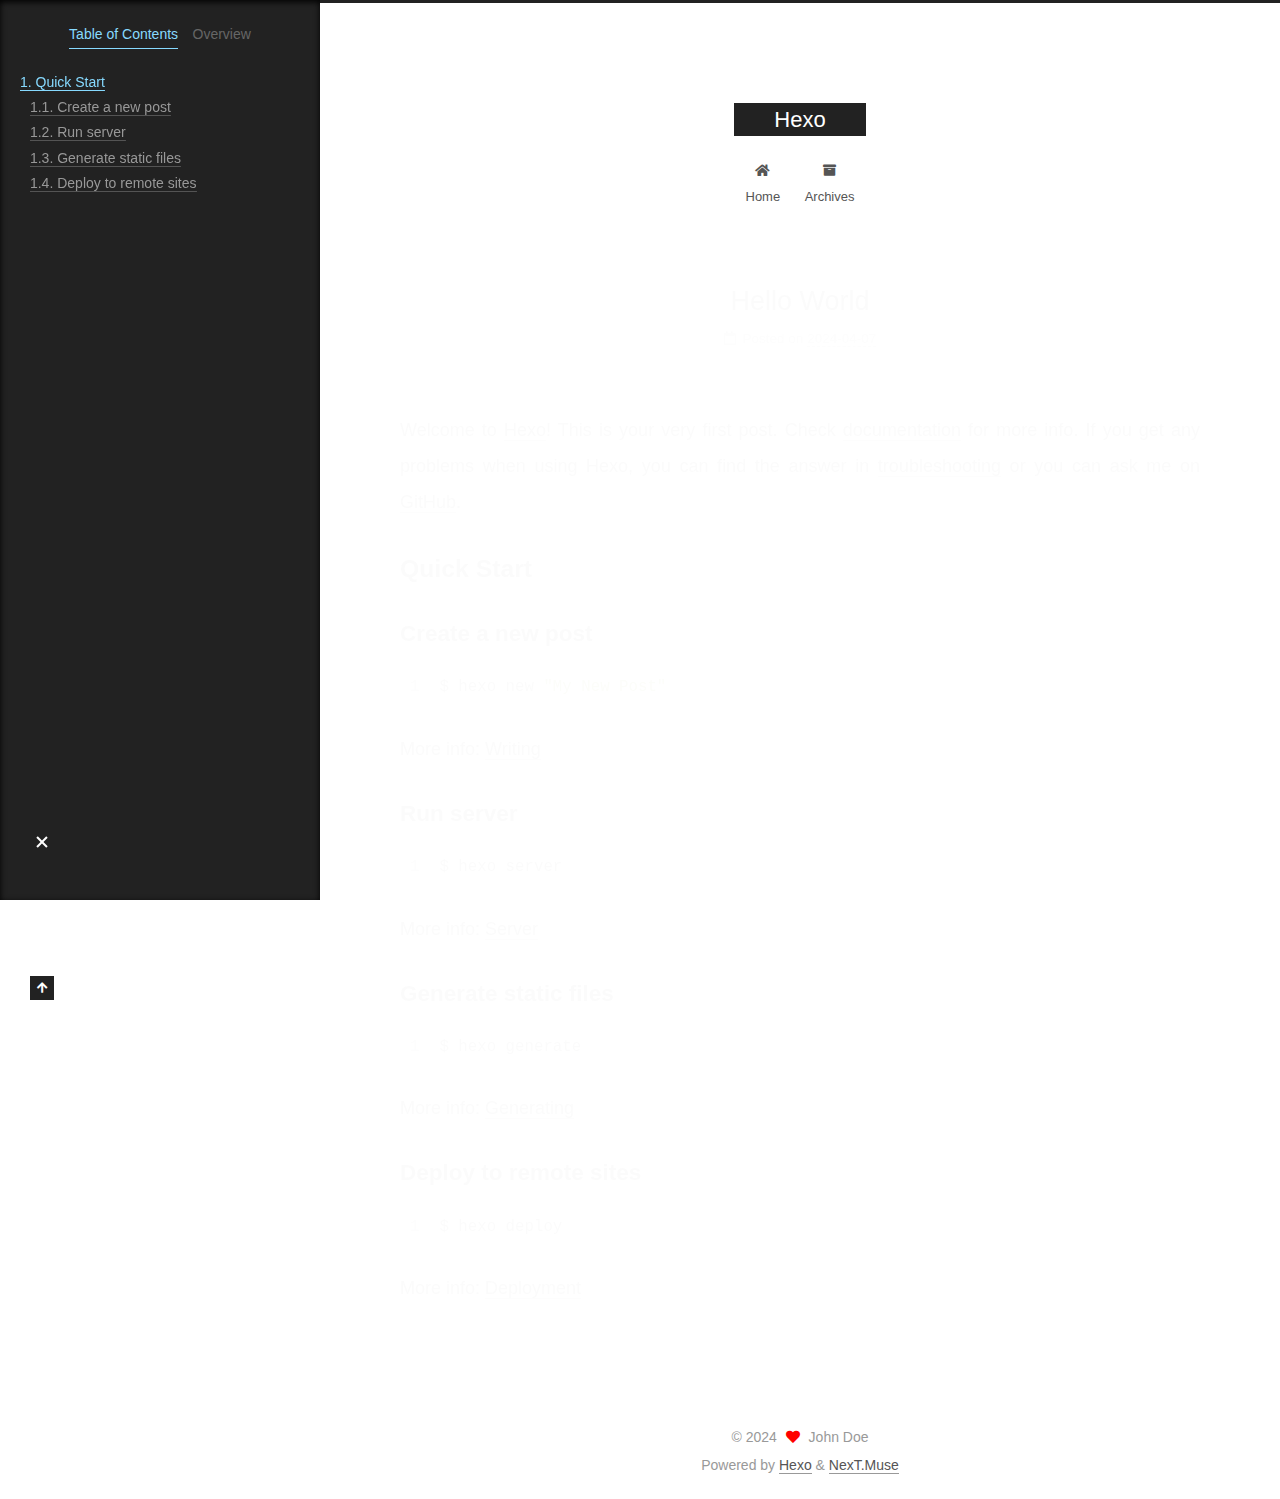
<file: 2024/04/07/hello-world/index.html>
<!DOCTYPE html>
<html lang="en">
<head>
  <meta charset="UTF-8">
<meta name="viewport" content="width=device-width, initial-scale=1, maximum-scale=2">
<meta name="theme-color" content="#222">
<meta name="generator" content="Hexo 7.1.1">
  <link rel="apple-touch-icon" sizes="180x180" href="/images/apple-touch-icon-next.png">
  <link rel="icon" type="image/png" sizes="32x32" href="/images/favicon-32x32-next.png">
  <link rel="icon" type="image/png" sizes="16x16" href="/images/favicon-16x16-next.png">
  <link rel="mask-icon" href="/images/logo.svg" color="#222">

<link rel="stylesheet" href="/css/main.css">


<link rel="stylesheet" href="/lib/font-awesome/css/all.min.css">

<script id="hexo-configurations">
    var NexT = window.NexT || {};
    var CONFIG = {"hostname":"example.com","root":"/","scheme":"Muse","version":"7.8.0","exturl":false,"sidebar":{"position":"left","display":"post","padding":18,"offset":12,"onmobile":false},"copycode":{"enable":false,"show_result":false,"style":null},"back2top":{"enable":true,"sidebar":false,"scrollpercent":false},"bookmark":{"enable":false,"color":"#222","save":"auto"},"fancybox":false,"mediumzoom":false,"lazyload":false,"pangu":false,"comments":{"style":"tabs","active":null,"storage":true,"lazyload":false,"nav":null},"algolia":{"hits":{"per_page":10},"labels":{"input_placeholder":"Search for Posts","hits_empty":"We didn't find any results for the search: ${query}","hits_stats":"${hits} results found in ${time} ms"}},"localsearch":{"enable":false,"trigger":"auto","top_n_per_article":1,"unescape":false,"preload":false},"motion":{"enable":true,"async":false,"transition":{"post_block":"fadeIn","post_header":"slideDownIn","post_body":"slideDownIn","coll_header":"slideLeftIn","sidebar":"slideUpIn"}}};
  </script>

  <meta name="description" content="Welcome to Hexo! This is your very first post. Check documentation for more info. If you get any problems when using Hexo, you can find the answer in troubleshooting or you can ask me on GitHub. Quick">
<meta property="og:type" content="article">
<meta property="og:title" content="Hello World">
<meta property="og:url" content="http://example.com/2024/04/07/hello-world/index.html">
<meta property="og:site_name" content="Hexo">
<meta property="og:description" content="Welcome to Hexo! This is your very first post. Check documentation for more info. If you get any problems when using Hexo, you can find the answer in troubleshooting or you can ask me on GitHub. Quick">
<meta property="og:locale" content="en_US">
<meta property="article:published_time" content="2024-04-07T08:30:56.682Z">
<meta property="article:modified_time" content="2024-04-07T08:30:56.682Z">
<meta property="article:author" content="John Doe">
<meta name="twitter:card" content="summary">

<link rel="canonical" href="http://example.com/2024/04/07/hello-world/">


<script id="page-configurations">
  // https://hexo.io/docs/variables.html
  CONFIG.page = {
    sidebar: "",
    isHome : false,
    isPost : true,
    lang   : 'en'
  };
</script>

  <title>Hello World | Hexo</title>
  






  <noscript>
  <style>
  .use-motion .brand,
  .use-motion .menu-item,
  .sidebar-inner,
  .use-motion .post-block,
  .use-motion .pagination,
  .use-motion .comments,
  .use-motion .post-header,
  .use-motion .post-body,
  .use-motion .collection-header { opacity: initial; }

  .use-motion .site-title,
  .use-motion .site-subtitle {
    opacity: initial;
    top: initial;
  }

  .use-motion .logo-line-before i { left: initial; }
  .use-motion .logo-line-after i { right: initial; }
  </style>
</noscript>

</head>

<body itemscope itemtype="http://schema.org/WebPage">
  <div class="container use-motion">
    <div class="headband"></div>

    <header class="header" itemscope itemtype="http://schema.org/WPHeader">
      <div class="header-inner"><div class="site-brand-container">
  <div class="site-nav-toggle">
    <div class="toggle" aria-label="Toggle navigation bar">
      <span class="toggle-line toggle-line-first"></span>
      <span class="toggle-line toggle-line-middle"></span>
      <span class="toggle-line toggle-line-last"></span>
    </div>
  </div>

  <div class="site-meta">

    <a href="/" class="brand" rel="start">
      <span class="logo-line-before"><i></i></span>
      <h1 class="site-title">Hexo</h1>
      <span class="logo-line-after"><i></i></span>
    </a>
  </div>

  <div class="site-nav-right">
    <div class="toggle popup-trigger">
    </div>
  </div>
</div>




<nav class="site-nav">
  <ul id="menu" class="main-menu menu">
        <li class="menu-item menu-item-home">

    <a href="/" rel="section"><i class="fa fa-home fa-fw"></i>Home</a>

  </li>
        <li class="menu-item menu-item-archives">

    <a href="/archives/" rel="section"><i class="fa fa-archive fa-fw"></i>Archives</a>

  </li>
  </ul>
</nav>




</div>
    </header>

    
  <div class="back-to-top">
    <i class="fa fa-arrow-up"></i>
    <span>0%</span>
  </div>


    <main class="main">
      <div class="main-inner">
        <div class="content-wrap">
          

          <div class="content post posts-expand">
            

    
  
  
  <article itemscope itemtype="http://schema.org/Article" class="post-block" lang="en">
    <link itemprop="mainEntityOfPage" href="http://example.com/2024/04/07/hello-world/">

    <span hidden itemprop="author" itemscope itemtype="http://schema.org/Person">
      <meta itemprop="image" content="/images/avatar.gif">
      <meta itemprop="name" content="John Doe">
      <meta itemprop="description" content="">
    </span>

    <span hidden itemprop="publisher" itemscope itemtype="http://schema.org/Organization">
      <meta itemprop="name" content="Hexo">
    </span>
      <header class="post-header">
        <h1 class="post-title" itemprop="name headline">
          Hello World
        </h1>

        <div class="post-meta">
            <span class="post-meta-item">
              <span class="post-meta-item-icon">
                <i class="far fa-calendar"></i>
              </span>
              <span class="post-meta-item-text">Posted on</span>

              <time title="Created: 2024-04-07 16:30:56" itemprop="dateCreated datePublished" datetime="2024-04-07T16:30:56+08:00">2024-04-07</time>
            </span>

          

        </div>
      </header>

    
    
    
    <div class="post-body" itemprop="articleBody">

      
        <p>Welcome to <a target="_blank" rel="noopener" href="https://hexo.io/">Hexo</a>! This is your very first post. Check <a target="_blank" rel="noopener" href="https://hexo.io/docs/">documentation</a> for more info. If you get any problems when using Hexo, you can find the answer in <a target="_blank" rel="noopener" href="https://hexo.io/docs/troubleshooting.html">troubleshooting</a> or you can ask me on <a target="_blank" rel="noopener" href="https://github.com/hexojs/hexo/issues">GitHub</a>.</p>
<h2 id="Quick-Start"><a href="#Quick-Start" class="headerlink" title="Quick Start"></a>Quick Start</h2><h3 id="Create-a-new-post"><a href="#Create-a-new-post" class="headerlink" title="Create a new post"></a>Create a new post</h3><figure class="highlight bash"><table><tr><td class="gutter"><pre><span class="line">1</span><br></pre></td><td class="code"><pre><span class="line">$ hexo new <span class="string">&quot;My New Post&quot;</span></span><br></pre></td></tr></table></figure>

<p>More info: <a target="_blank" rel="noopener" href="https://hexo.io/docs/writing.html">Writing</a></p>
<h3 id="Run-server"><a href="#Run-server" class="headerlink" title="Run server"></a>Run server</h3><figure class="highlight bash"><table><tr><td class="gutter"><pre><span class="line">1</span><br></pre></td><td class="code"><pre><span class="line">$ hexo server</span><br></pre></td></tr></table></figure>

<p>More info: <a target="_blank" rel="noopener" href="https://hexo.io/docs/server.html">Server</a></p>
<h3 id="Generate-static-files"><a href="#Generate-static-files" class="headerlink" title="Generate static files"></a>Generate static files</h3><figure class="highlight bash"><table><tr><td class="gutter"><pre><span class="line">1</span><br></pre></td><td class="code"><pre><span class="line">$ hexo generate</span><br></pre></td></tr></table></figure>

<p>More info: <a target="_blank" rel="noopener" href="https://hexo.io/docs/generating.html">Generating</a></p>
<h3 id="Deploy-to-remote-sites"><a href="#Deploy-to-remote-sites" class="headerlink" title="Deploy to remote sites"></a>Deploy to remote sites</h3><figure class="highlight bash"><table><tr><td class="gutter"><pre><span class="line">1</span><br></pre></td><td class="code"><pre><span class="line">$ hexo deploy</span><br></pre></td></tr></table></figure>

<p>More info: <a target="_blank" rel="noopener" href="https://hexo.io/docs/one-command-deployment.html">Deployment</a></p>

    </div>

    
    
    

      <footer class="post-footer">

        


        
      </footer>
    
  </article>
  
  
  



          </div>
          

<script>
  window.addEventListener('tabs:register', () => {
    let { activeClass } = CONFIG.comments;
    if (CONFIG.comments.storage) {
      activeClass = localStorage.getItem('comments_active') || activeClass;
    }
    if (activeClass) {
      let activeTab = document.querySelector(`a[href="#comment-${activeClass}"]`);
      if (activeTab) {
        activeTab.click();
      }
    }
  });
  if (CONFIG.comments.storage) {
    window.addEventListener('tabs:click', event => {
      if (!event.target.matches('.tabs-comment .tab-content .tab-pane')) return;
      let commentClass = event.target.classList[1];
      localStorage.setItem('comments_active', commentClass);
    });
  }
</script>

        </div>
          
  
  <div class="toggle sidebar-toggle">
    <span class="toggle-line toggle-line-first"></span>
    <span class="toggle-line toggle-line-middle"></span>
    <span class="toggle-line toggle-line-last"></span>
  </div>

  <aside class="sidebar">
    <div class="sidebar-inner">

      <ul class="sidebar-nav motion-element">
        <li class="sidebar-nav-toc">
          Table of Contents
        </li>
        <li class="sidebar-nav-overview">
          Overview
        </li>
      </ul>

      <!--noindex-->
      <div class="post-toc-wrap sidebar-panel">
          <div class="post-toc motion-element"><ol class="nav"><li class="nav-item nav-level-2"><a class="nav-link" href="#Quick-Start"><span class="nav-number">1.</span> <span class="nav-text">Quick Start</span></a><ol class="nav-child"><li class="nav-item nav-level-3"><a class="nav-link" href="#Create-a-new-post"><span class="nav-number">1.1.</span> <span class="nav-text">Create a new post</span></a></li><li class="nav-item nav-level-3"><a class="nav-link" href="#Run-server"><span class="nav-number">1.2.</span> <span class="nav-text">Run server</span></a></li><li class="nav-item nav-level-3"><a class="nav-link" href="#Generate-static-files"><span class="nav-number">1.3.</span> <span class="nav-text">Generate static files</span></a></li><li class="nav-item nav-level-3"><a class="nav-link" href="#Deploy-to-remote-sites"><span class="nav-number">1.4.</span> <span class="nav-text">Deploy to remote sites</span></a></li></ol></li></ol></div>
      </div>
      <!--/noindex-->

      <div class="site-overview-wrap sidebar-panel">
        <div class="site-author motion-element" itemprop="author" itemscope itemtype="http://schema.org/Person">
  <p class="site-author-name" itemprop="name">John Doe</p>
  <div class="site-description" itemprop="description"></div>
</div>
<div class="site-state-wrap motion-element">
  <nav class="site-state">
      <div class="site-state-item site-state-posts">
          <a href="/archives/">
        
          <span class="site-state-item-count">1</span>
          <span class="site-state-item-name">posts</span>
        </a>
      </div>
  </nav>
</div>



      </div>

    </div>
  </aside>
  <div id="sidebar-dimmer"></div>


      </div>
    </main>

    <footer class="footer">
      <div class="footer-inner">
        

        

<div class="copyright">
  
  &copy; 
  <span itemprop="copyrightYear">2024</span>
  <span class="with-love">
    <i class="fa fa-heart"></i>
  </span>
  <span class="author" itemprop="copyrightHolder">John Doe</span>
</div>
  <div class="powered-by">Powered by <a href="https://hexo.io/" class="theme-link" rel="noopener" target="_blank">Hexo</a> & <a href="https://muse.theme-next.org/" class="theme-link" rel="noopener" target="_blank">NexT.Muse</a>
  </div>

        








      </div>
    </footer>
  </div>

  
  <script src="/lib/anime.min.js"></script>
  <script src="/lib/velocity/velocity.min.js"></script>
  <script src="/lib/velocity/velocity.ui.min.js"></script>

<script src="/js/utils.js"></script>

<script src="/js/motion.js"></script>


<script src="/js/schemes/muse.js"></script>


<script src="/js/next-boot.js"></script>




  















  

  

</body>
</html>
</file>
<file: css/main.css>
:root {
  --body-bg-color: #fff;
  --content-bg-color: #fff;
  --card-bg-color: #f5f5f5;
  --text-color: #555;
  --blockquote-color: #666;
  --link-color: #555;
  --link-hover-color: #222;
  --brand-color: #fff;
  --brand-hover-color: #fff;
  --table-row-odd-bg-color: #f9f9f9;
  --table-row-hover-bg-color: #f5f5f5;
  --menu-item-bg-color: #f5f5f5;
  --btn-default-bg: #222;
  --btn-default-color: #fff;
  --btn-default-border-color: #222;
  --btn-default-hover-bg: #fff;
  --btn-default-hover-color: #222;
  --btn-default-hover-border-color: #222;
}
html {
  line-height: 1.15; /* 1 */
  -webkit-text-size-adjust: 100%; /* 2 */
}
body {
  margin: 0;
}
main {
  display: block;
}
h1 {
  font-size: 2em;
  margin: 0.67em 0;
}
hr {
  box-sizing: content-box; /* 1 */
  height: 0; /* 1 */
  overflow: visible; /* 2 */
}
pre {
  font-family: monospace, monospace; /* 1 */
  font-size: 1em; /* 2 */
}
a {
  background: transparent;
}
abbr[title] {
  border-bottom: none; /* 1 */
  text-decoration: underline; /* 2 */
  text-decoration: underline dotted; /* 2 */
}
b,
strong {
  font-weight: bolder;
}
code,
kbd,
samp {
  font-family: monospace, monospace; /* 1 */
  font-size: 1em; /* 2 */
}
small {
  font-size: 80%;
}
sub,
sup {
  font-size: 75%;
  line-height: 0;
  position: relative;
  vertical-align: baseline;
}
sub {
  bottom: -0.25em;
}
sup {
  top: -0.5em;
}
img {
  border-style: none;
}
button,
input,
optgroup,
select,
textarea {
  font-family: inherit; /* 1 */
  font-size: 100%; /* 1 */
  line-height: 1.15; /* 1 */
  margin: 0; /* 2 */
}
button,
input {
/* 1 */
  overflow: visible;
}
button,
select {
/* 1 */
  text-transform: none;
}
button,
[type='button'],
[type='reset'],
[type='submit'] {
  -webkit-appearance: button;
}
button::-moz-focus-inner,
[type='button']::-moz-focus-inner,
[type='reset']::-moz-focus-inner,
[type='submit']::-moz-focus-inner {
  border-style: none;
  padding: 0;
}
button:-moz-focusring,
[type='button']:-moz-focusring,
[type='reset']:-moz-focusring,
[type='submit']:-moz-focusring {
  outline: 1px dotted ButtonText;
}
fieldset {
  padding: 0.35em 0.75em 0.625em;
}
legend {
  box-sizing: border-box; /* 1 */
  color: inherit; /* 2 */
  display: table; /* 1 */
  max-width: 100%; /* 1 */
  padding: 0; /* 3 */
  white-space: normal; /* 1 */
}
progress {
  vertical-align: baseline;
}
textarea {
  overflow: auto;
}
[type='checkbox'],
[type='radio'] {
  box-sizing: border-box; /* 1 */
  padding: 0; /* 2 */
}
[type='number']::-webkit-inner-spin-button,
[type='number']::-webkit-outer-spin-button {
  height: auto;
}
[type='search'] {
  outline-offset: -2px; /* 2 */
  -webkit-appearance: textfield; /* 1 */
}
[type='search']::-webkit-search-decoration {
  -webkit-appearance: none;
}
::-webkit-file-upload-button {
  font: inherit; /* 2 */
  -webkit-appearance: button; /* 1 */
}
details {
  display: block;
}
summary {
  display: list-item;
}
template {
  display: none;
}
[hidden] {
  display: none;
}
::selection {
  background: #262a30;
  color: #eee;
}
html,
body {
  height: 100%;
}
body {
  background: var(--body-bg-color);
  color: var(--text-color);
  font-family: 'Lato', "PingFang SC", "Microsoft YaHei", sans-serif;
  font-size: 1em;
  line-height: 2;
}
@media (max-width: 991px) {
  body {
    padding-left: 0 !important;
    padding-right: 0 !important;
  }
}
h1,
h2,
h3,
h4,
h5,
h6 {
  font-family: 'Lato', "PingFang SC", "Microsoft YaHei", sans-serif;
  font-weight: bold;
  line-height: 1.5;
  margin: 20px 0 15px;
}
h1 {
  font-size: 1.5em;
}
h2 {
  font-size: 1.375em;
}
h3 {
  font-size: 1.25em;
}
h4 {
  font-size: 1.125em;
}
h5 {
  font-size: 1em;
}
h6 {
  font-size: 0.875em;
}
p {
  margin: 0 0 20px 0;
}
a,
span.exturl {
  border-bottom: 1px solid #999;
  color: var(--link-color);
  outline: 0;
  text-decoration: none;
  overflow-wrap: break-word;
  word-wrap: break-word;
  cursor: pointer;
}
a:hover,
span.exturl:hover {
  border-bottom-color: var(--link-hover-color);
  color: var(--link-hover-color);
}
iframe,
img,
video {
  display: block;
  margin-left: auto;
  margin-right: auto;
  max-width: 100%;
}
hr {
  background-image: repeating-linear-gradient(-45deg, #ddd, #ddd 4px, transparent 4px, transparent 8px);
  border: 0;
  height: 3px;
  margin: 40px 0;
}
blockquote {
  border-left: 4px solid #ddd;
  color: var(--blockquote-color);
  margin: 0;
  padding: 0 15px;
}
blockquote cite::before {
  content: '-';
  padding: 0 5px;
}
dt {
  font-weight: bold;
}
dd {
  margin: 0;
  padding: 0;
}
kbd {
  background-color: #f5f5f5;
  background-image: linear-gradient(#eee, #fff, #eee);
  border: 1px solid #ccc;
  border-radius: 0.2em;
  box-shadow: 0.1em 0.1em 0.2em rgba(0,0,0,0.1);
  color: #555;
  font-family: inherit;
  padding: 0.1em 0.3em;
  white-space: nowrap;
}
.table-container {
  overflow: auto;
}
table {
  border-collapse: collapse;
  border-spacing: 0;
  font-size: 0.875em;
  margin: 0 0 20px 0;
  width: 100%;
}
tbody tr:nth-of-type(odd) {
  background: var(--table-row-odd-bg-color);
}
tbody tr:hover {
  background: var(--table-row-hover-bg-color);
}
caption,
th,
td {
  font-weight: normal;
  padding: 8px;
  vertical-align: middle;
}
th,
td {
  border: 1px solid #ddd;
  border-bottom: 3px solid #ddd;
}
th {
  font-weight: 700;
  padding-bottom: 10px;
}
td {
  border-bottom-width: 1px;
}
.btn {
  background: var(--btn-default-bg);
  border: 2px solid var(--btn-default-border-color);
  border-radius: 0;
  color: var(--btn-default-color);
  display: inline-block;
  font-size: 0.875em;
  line-height: 2;
  padding: 0 20px;
  text-decoration: none;
  transition-property: background-color;
  transition-delay: 0s;
  transition-duration: 0.2s;
  transition-timing-function: ease-in-out;
}
.btn:hover {
  background: var(--btn-default-hover-bg);
  border-color: var(--btn-default-hover-border-color);
  color: var(--btn-default-hover-color);
}
.btn + .btn {
  margin: 0 0 8px 8px;
}
.btn .fa-fw {
  text-align: left;
  width: 1.285714285714286em;
}
.toggle {
  line-height: 0;
}
.toggle .toggle-line {
  background: #fff;
  display: inline-block;
  height: 2px;
  left: 0;
  position: relative;
  top: 0;
  transition: all 0.4s;
  vertical-align: top;
  width: 100%;
}
.toggle .toggle-line:not(:first-child) {
  margin-top: 3px;
}
.toggle.toggle-arrow .toggle-line-first {
  left: 50%;
  top: 2px;
  transform: rotate(45deg);
  width: 50%;
}
.toggle.toggle-arrow .toggle-line-middle {
  left: 2px;
  width: 90%;
}
.toggle.toggle-arrow .toggle-line-last {
  left: 50%;
  top: -2px;
  transform: rotate(-45deg);
  width: 50%;
}
.toggle.toggle-close .toggle-line-first {
  transform: rotate(-45deg);
  top: 5px;
}
.toggle.toggle-close .toggle-line-middle {
  opacity: 0;
}
.toggle.toggle-close .toggle-line-last {
  transform: rotate(45deg);
  top: -5px;
}
.highlight,
pre {
  background: #f7f7f7;
  color: #4d4d4c;
  line-height: 1.6;
  margin: 0 auto 20px;
}
pre,
code {
  font-family: consolas, Menlo, monospace, "PingFang SC", "Microsoft YaHei";
}
code {
  background: #eee;
  border-radius: 3px;
  color: #555;
  padding: 2px 4px;
  overflow-wrap: break-word;
  word-wrap: break-word;
}
.highlight *::selection {
  background: #d6d6d6;
}
.highlight pre {
  border: 0;
  margin: 0;
  padding: 10px 0;
}
.highlight table {
  border: 0;
  margin: 0;
  width: auto;
}
.highlight td {
  border: 0;
  padding: 0;
}
.highlight figcaption {
  background: #eff2f3;
  color: #4d4d4c;
  display: flex;
  font-size: 0.875em;
  justify-content: space-between;
  line-height: 1.2;
  padding: 0.5em;
}
.highlight figcaption a {
  color: #4d4d4c;
}
.highlight figcaption a:hover {
  border-bottom-color: #4d4d4c;
}
.highlight .gutter {
  -moz-user-select: none;
  -ms-user-select: none;
  -webkit-user-select: none;
  user-select: none;
}
.highlight .gutter pre {
  background: #eff2f3;
  color: #869194;
  padding-left: 10px;
  padding-right: 10px;
  text-align: right;
}
.highlight .code pre {
  background: #f7f7f7;
  padding-left: 10px;
  width: 100%;
}
.gist table {
  width: auto;
}
.gist table td {
  border: 0;
}
pre {
  overflow: auto;
  padding: 10px;
}
pre code {
  background: none;
  color: #4d4d4c;
  font-size: 0.875em;
  padding: 0;
  text-shadow: none;
}
pre .deletion {
  background: #fdd;
}
pre .addition {
  background: #dfd;
}
pre .meta {
  color: #eab700;
  -moz-user-select: none;
  -ms-user-select: none;
  -webkit-user-select: none;
  user-select: none;
}
pre .comment {
  color: #8e908c;
}
pre .variable,
pre .attribute,
pre .tag,
pre .name,
pre .regexp,
pre .ruby .constant,
pre .xml .tag .title,
pre .xml .pi,
pre .xml .doctype,
pre .html .doctype,
pre .css .id,
pre .css .class,
pre .css .pseudo {
  color: #c82829;
}
pre .number,
pre .preprocessor,
pre .built_in,
pre .builtin-name,
pre .literal,
pre .params,
pre .constant,
pre .command {
  color: #f5871f;
}
pre .ruby .class .title,
pre .css .rules .attribute,
pre .string,
pre .symbol,
pre .value,
pre .inheritance,
pre .header,
pre .ruby .symbol,
pre .xml .cdata,
pre .special,
pre .formula {
  color: #718c00;
}
pre .title,
pre .css .hexcolor {
  color: #3e999f;
}
pre .function,
pre .python .decorator,
pre .python .title,
pre .ruby .function .title,
pre .ruby .title .keyword,
pre .perl .sub,
pre .javascript .title,
pre .coffeescript .title {
  color: #4271ae;
}
pre .keyword,
pre .javascript .function {
  color: #8959a8;
}
.blockquote-center {
  border-left: none;
  margin: 40px 0;
  padding: 0;
  position: relative;
  text-align: center;
}
.blockquote-center .fa {
  display: block;
  opacity: 0.6;
  position: absolute;
  width: 100%;
}
.blockquote-center .fa-quote-left {
  border-top: 1px solid #ccc;
  text-align: left;
  top: -20px;
}
.blockquote-center .fa-quote-right {
  border-bottom: 1px solid #ccc;
  text-align: right;
  bottom: -20px;
}
.blockquote-center p,
.blockquote-center div {
  text-align: center;
}
.post-body .group-picture img {
  margin: 0 auto;
  padding: 0 3px;
}
.group-picture-row {
  margin-bottom: 6px;
  overflow: hidden;
}
.group-picture-column {
  float: left;
  margin-bottom: 10px;
}
.post-body .label {
  color: #555;
  display: inline;
  padding: 0 2px;
}
.post-body .label.default {
  background: #f0f0f0;
}
.post-body .label.primary {
  background: #efe6f7;
}
.post-body .label.info {
  background: #e5f2f8;
}
.post-body .label.success {
  background: #e7f4e9;
}
.post-body .label.warning {
  background: #fcf6e1;
}
.post-body .label.danger {
  background: #fae8eb;
}
.post-body .tabs {
  margin-bottom: 20px;
}
.post-body .tabs,
.tabs-comment {
  display: block;
  padding-top: 10px;
  position: relative;
}
.post-body .tabs ul.nav-tabs,
.tabs-comment ul.nav-tabs {
  display: flex;
  flex-wrap: wrap;
  margin: 0;
  margin-bottom: -1px;
  padding: 0;
}
@media (max-width: 413px) {
  .post-body .tabs ul.nav-tabs,
  .tabs-comment ul.nav-tabs {
    display: block;
    margin-bottom: 5px;
  }
}
.post-body .tabs ul.nav-tabs li.tab,
.tabs-comment ul.nav-tabs li.tab {
  border-bottom: 1px solid #ddd;
  border-left: 1px solid transparent;
  border-right: 1px solid transparent;
  border-top: 3px solid transparent;
  flex-grow: 1;
  list-style-type: none;
  border-radius: 0 0 0 0;
}
@media (max-width: 413px) {
  .post-body .tabs ul.nav-tabs li.tab,
  .tabs-comment ul.nav-tabs li.tab {
    border-bottom: 1px solid transparent;
    border-left: 3px solid transparent;
    border-right: 1px solid transparent;
    border-top: 1px solid transparent;
  }
}
@media (max-width: 413px) {
  .post-body .tabs ul.nav-tabs li.tab,
  .tabs-comment ul.nav-tabs li.tab {
    border-radius: 0;
  }
}
.post-body .tabs ul.nav-tabs li.tab a,
.tabs-comment ul.nav-tabs li.tab a {
  border-bottom: initial;
  display: block;
  line-height: 1.8;
  outline: 0;
  padding: 0.25em 0.75em;
  text-align: center;
  transition-delay: 0s;
  transition-duration: 0.2s;
  transition-timing-function: ease-out;
}
.post-body .tabs ul.nav-tabs li.tab a i,
.tabs-comment ul.nav-tabs li.tab a i {
  width: 1.285714285714286em;
}
.post-body .tabs ul.nav-tabs li.tab.active,
.tabs-comment ul.nav-tabs li.tab.active {
  border-bottom: 1px solid transparent;
  border-left: 1px solid #ddd;
  border-right: 1px solid #ddd;
  border-top: 3px solid #fc6423;
}
@media (max-width: 413px) {
  .post-body .tabs ul.nav-tabs li.tab.active,
  .tabs-comment ul.nav-tabs li.tab.active {
    border-bottom: 1px solid #ddd;
    border-left: 3px solid #fc6423;
    border-right: 1px solid #ddd;
    border-top: 1px solid #ddd;
  }
}
.post-body .tabs ul.nav-tabs li.tab.active a,
.tabs-comment ul.nav-tabs li.tab.active a {
  color: var(--link-color);
  cursor: default;
}
.post-body .tabs .tab-content .tab-pane,
.tabs-comment .tab-content .tab-pane {
  border: 1px solid #ddd;
  border-top: 0;
  padding: 20px 20px 0 20px;
  border-radius: 0;
}
.post-body .tabs .tab-content .tab-pane:not(.active),
.tabs-comment .tab-content .tab-pane:not(.active) {
  display: none;
}
.post-body .tabs .tab-content .tab-pane.active,
.tabs-comment .tab-content .tab-pane.active {
  display: block;
}
.post-body .tabs .tab-content .tab-pane.active:nth-of-type(1),
.tabs-comment .tab-content .tab-pane.active:nth-of-type(1) {
  border-radius: 0 0 0 0;
}
@media (max-width: 413px) {
  .post-body .tabs .tab-content .tab-pane.active:nth-of-type(1),
  .tabs-comment .tab-content .tab-pane.active:nth-of-type(1) {
    border-radius: 0;
  }
}
.post-body .note {
  border-radius: 3px;
  margin-bottom: 20px;
  padding: 1em;
  position: relative;
  border: 1px solid #eee;
  border-left-width: 5px;
}
.post-body .note h2,
.post-body .note h3,
.post-body .note h4,
.post-body .note h5,
.post-body .note h6 {
  margin-top: 0;
  border-bottom: initial;
  margin-bottom: 0;
  padding-top: 0;
}
.post-body .note p:first-child,
.post-body .note ul:first-child,
.post-body .note ol:first-child,
.post-body .note table:first-child,
.post-body .note pre:first-child,
.post-body .note blockquote:first-child,
.post-body .note img:first-child {
  margin-top: 0;
}
.post-body .note p:last-child,
.post-body .note ul:last-child,
.post-body .note ol:last-child,
.post-body .note table:last-child,
.post-body .note pre:last-child,
.post-body .note blockquote:last-child,
.post-body .note img:last-child {
  margin-bottom: 0;
}
.post-body .note.default {
  border-left-color: #777;
}
.post-body .note.default h2,
.post-body .note.default h3,
.post-body .note.default h4,
.post-body .note.default h5,
.post-body .note.default h6 {
  color: #777;
}
.post-body .note.primary {
  border-left-color: #6f42c1;
}
.post-body .note.primary h2,
.post-body .note.primary h3,
.post-body .note.primary h4,
.post-body .note.primary h5,
.post-body .note.primary h6 {
  color: #6f42c1;
}
.post-body .note.info {
  border-left-color: #428bca;
}
.post-body .note.info h2,
.post-body .note.info h3,
.post-body .note.info h4,
.post-body .note.info h5,
.post-body .note.info h6 {
  color: #428bca;
}
.post-body .note.success {
  border-left-color: #5cb85c;
}
.post-body .note.success h2,
.post-body .note.success h3,
.post-body .note.success h4,
.post-body .note.success h5,
.post-body .note.success h6 {
  color: #5cb85c;
}
.post-body .note.warning {
  border-left-color: #f0ad4e;
}
.post-body .note.warning h2,
.post-body .note.warning h3,
.post-body .note.warning h4,
.post-body .note.warning h5,
.post-body .note.warning h6 {
  color: #f0ad4e;
}
.post-body .note.danger {
  border-left-color: #d9534f;
}
.post-body .note.danger h2,
.post-body .note.danger h3,
.post-body .note.danger h4,
.post-body .note.danger h5,
.post-body .note.danger h6 {
  color: #d9534f;
}
.pagination .prev,
.pagination .next,
.pagination .page-number,
.pagination .space {
  display: inline-block;
  margin: 0 10px;
  padding: 0 11px;
  position: relative;
  top: -1px;
}
@media (max-width: 767px) {
  .pagination .prev,
  .pagination .next,
  .pagination .page-number,
  .pagination .space {
    margin: 0 5px;
  }
}
.pagination {
  border-top: 1px solid #eee;
  margin: 120px 0 0;
  text-align: center;
}
.pagination .prev,
.pagination .next,
.pagination .page-number {
  border-bottom: 0;
  border-top: 1px solid #eee;
  transition-property: border-color;
  transition-delay: 0s;
  transition-duration: 0.2s;
  transition-timing-function: ease-in-out;
}
.pagination .prev:hover,
.pagination .next:hover,
.pagination .page-number:hover {
  border-top-color: #222;
}
.pagination .space {
  margin: 0;
  padding: 0;
}
.pagination .prev {
  margin-left: 0;
}
.pagination .next {
  margin-right: 0;
}
.pagination .page-number.current {
  background: #ccc;
  border-top-color: #ccc;
  color: #fff;
}
@media (max-width: 767px) {
  .pagination {
    border-top: none;
  }
  .pagination .prev,
  .pagination .next,
  .pagination .page-number {
    border-bottom: 1px solid #eee;
    border-top: 0;
    margin-bottom: 10px;
    padding: 0 10px;
  }
  .pagination .prev:hover,
  .pagination .next:hover,
  .pagination .page-number:hover {
    border-bottom-color: #222;
  }
}
.comments {
  margin-top: 60px;
  overflow: hidden;
}
.comment-button-group {
  display: flex;
  flex-wrap: wrap-reverse;
  justify-content: center;
  margin: 1em 0;
}
.comment-button-group .comment-button {
  margin: 0.1em 0.2em;
}
.comment-button-group .comment-button.active {
  background: var(--btn-default-hover-bg);
  border-color: var(--btn-default-hover-border-color);
  color: var(--btn-default-hover-color);
}
.comment-position {
  display: none;
}
.comment-position.active {
  display: block;
}
.tabs-comment {
  background: var(--content-bg-color);
  margin-top: 4em;
  padding-top: 0;
}
.tabs-comment .comments {
  border: 0;
  box-shadow: none;
  margin-top: 0;
  padding-top: 0;
}
.container {
  min-height: 100%;
  position: relative;
}
.main-inner {
  margin: 0 auto;
  width: 700px;
}
@media (min-width: 1200px) {
  .main-inner {
    width: 800px;
  }
}
@media (min-width: 1600px) {
  .main-inner {
    width: 900px;
  }
}
@media (max-width: 767px) {
  .content-wrap {
    padding: 0 20px;
  }
}
.header {
  background: transparent;
}
.header-inner {
  margin: 0 auto;
  width: 700px;
}
@media (min-width: 1200px) {
  .header-inner {
    width: 800px;
  }
}
@media (min-width: 1600px) {
  .header-inner {
    width: 900px;
  }
}
.site-brand-container {
  display: flex;
  flex-shrink: 0;
  padding: 0 10px;
}
.headband {
  background: #222;
  height: 3px;
}
.site-meta {
  flex-grow: 1;
  text-align: center;
}
@media (max-width: 767px) {
  .site-meta {
    text-align: center;
  }
}
.brand {
  border-bottom: none;
  color: var(--brand-color);
  display: inline-block;
  line-height: 1.375em;
  padding: 0 40px;
  position: relative;
}
.brand:hover {
  color: var(--brand-hover-color);
}
.site-title {
  font-family: 'Lato', "PingFang SC", "Microsoft YaHei", sans-serif;
  font-size: 1.375em;
  font-weight: normal;
  margin: 0;
}
.site-subtitle {
  color: #999;
  font-size: 0.8125em;
  margin: 10px 0;
}
.use-motion .brand {
  opacity: 0;
}
.use-motion .site-title,
.use-motion .site-subtitle,
.use-motion .custom-logo-image {
  opacity: 0;
  position: relative;
  top: -10px;
}
.site-nav-toggle,
.site-nav-right {
  display: none;
}
@media (max-width: 767px) {
  .site-nav-toggle,
  .site-nav-right {
    display: flex;
    flex-direction: column;
    justify-content: center;
  }
}
.site-nav-toggle .toggle,
.site-nav-right .toggle {
  color: var(--text-color);
  padding: 10px;
  width: 22px;
}
.site-nav-toggle .toggle .toggle-line,
.site-nav-right .toggle .toggle-line {
  background: var(--text-color);
  border-radius: 1px;
}
.site-nav {
  display: block;
}
@media (max-width: 767px) {
  .site-nav {
    clear: both;
    display: none;
  }
}
.site-nav.site-nav-on {
  display: block;
}
.menu {
  margin-top: 20px;
  padding-left: 0;
  text-align: center;
}
.menu-item {
  display: inline-block;
  list-style: none;
  margin: 0 10px;
}
@media (max-width: 767px) {
  .menu-item {
    display: block;
    margin-top: 10px;
  }
  .menu-item.menu-item-search {
    display: none;
  }
}
.menu-item a,
.menu-item span.exturl {
  border-bottom: 0;
  display: block;
  font-size: 0.8125em;
  transition-property: border-color;
  transition-delay: 0s;
  transition-duration: 0.2s;
  transition-timing-function: ease-in-out;
}
@media (hover: none) {
  .menu-item a:hover,
  .menu-item span.exturl:hover {
    border-bottom-color: transparent !important;
  }
}
.menu-item .fa,
.menu-item .fab,
.menu-item .far,
.menu-item .fas {
  margin-right: 8px;
}
.menu-item .badge {
  display: inline-block;
  font-weight: bold;
  line-height: 1;
  margin-left: 0.35em;
  margin-top: 0.35em;
  text-align: center;
  white-space: nowrap;
}
@media (max-width: 767px) {
  .menu-item .badge {
    float: right;
    margin-left: 0;
  }
}
.menu-item-active a,
.menu .menu-item a:hover,
.menu .menu-item span.exturl:hover {
  background: var(--menu-item-bg-color);
}
.use-motion .menu-item {
  opacity: 0;
}
.sidebar {
  background: #222;
  bottom: 0;
  box-shadow: inset 0 2px 6px #000;
  position: fixed;
  top: 0;
}
@media (max-width: 991px) {
  .sidebar {
    display: none;
  }
}
.sidebar-inner {
  color: #999;
  padding: 18px 10px;
  text-align: center;
}
.cc-license {
  margin-top: 10px;
  text-align: center;
}
.cc-license .cc-opacity {
  border-bottom: none;
  opacity: 0.7;
}
.cc-license .cc-opacity:hover {
  opacity: 0.9;
}
.cc-license img {
  display: inline-block;
}
.site-author-image {
  border: 2px solid #333;
  display: block;
  margin: 0 auto;
  max-width: 96px;
  padding: 2px;
}
.site-author-name {
  color: #f5f5f5;
  font-weight: normal;
  margin: 5px 0 0;
  text-align: center;
}
.site-description {
  color: #999;
  font-size: 1em;
  margin-top: 5px;
  text-align: center;
}
.links-of-author {
  margin-top: 15px;
}
.links-of-author a,
.links-of-author span.exturl {
  border-bottom-color: #555;
  display: inline-block;
  font-size: 0.8125em;
  margin-bottom: 10px;
  margin-right: 10px;
  vertical-align: middle;
}
.links-of-author a::before,
.links-of-author span.exturl::before {
  background: #9ce285;
  border-radius: 50%;
  content: ' ';
  display: inline-block;
  height: 4px;
  margin-right: 3px;
  vertical-align: middle;
  width: 4px;
}
.sidebar-button {
  margin-top: 15px;
}
.sidebar-button a {
  border: 1px solid #fc6423;
  border-radius: 4px;
  color: #fc6423;
  display: inline-block;
  padding: 0 15px;
}
.sidebar-button a .fa,
.sidebar-button a .fab,
.sidebar-button a .far,
.sidebar-button a .fas {
  margin-right: 5px;
}
.sidebar-button a:hover {
  background: #fc6423;
  border: 1px solid #fc6423;
  color: #fff;
}
.sidebar-button a:hover .fa,
.sidebar-button a:hover .fab,
.sidebar-button a:hover .far,
.sidebar-button a:hover .fas {
  color: #fff;
}
.links-of-blogroll {
  font-size: 0.8125em;
  margin-top: 10px;
}
.links-of-blogroll-title {
  font-size: 0.875em;
  font-weight: 600;
  margin-top: 0;
}
.links-of-blogroll-list {
  list-style: none;
  margin: 0;
  padding: 0;
}
#sidebar-dimmer {
  display: none;
}
@media (max-width: 767px) {
  #sidebar-dimmer {
    background: #000;
    display: block;
    height: 100%;
    left: 100%;
    opacity: 0;
    position: fixed;
    top: 0;
    width: 100%;
    z-index: 1100;
  }
  .sidebar-active + #sidebar-dimmer {
    opacity: 0.7;
    transform: translateX(-100%);
    transition: opacity 0.5s;
  }
}
.sidebar-nav {
  margin: 0;
  padding-bottom: 20px;
  padding-left: 0;
}
.sidebar-nav li {
  border-bottom: 1px solid transparent;
  color: #666;
  cursor: pointer;
  display: inline-block;
  font-size: 0.875em;
}
.sidebar-nav li.sidebar-nav-overview {
  margin-left: 10px;
}
.sidebar-nav li:hover {
  color: #f5f5f5;
}
.sidebar-nav .sidebar-nav-active {
  border-bottom-color: #87daff;
  color: #87daff;
}
.sidebar-nav .sidebar-nav-active:hover {
  color: #87daff;
}
.sidebar-panel {
  display: none;
  overflow-x: hidden;
  overflow-y: auto;
}
.sidebar-panel-active {
  display: block;
}
.sidebar-toggle {
  background: #222;
  bottom: 45px;
  cursor: pointer;
  height: 14px;
  left: 30px;
  padding: 5px;
  position: fixed;
  width: 14px;
  z-index: 1300;
}
@media (max-width: 991px) {
  .sidebar-toggle {
    left: 20px;
    opacity: 0.8;
    display: none;
  }
}
.sidebar-toggle:hover .toggle-line {
  background: #87daff;
}
.post-toc {
  font-size: 0.875em;
}
.post-toc ol {
  list-style: none;
  margin: 0;
  padding: 0 2px 5px 10px;
  text-align: left;
}
.post-toc ol > ol {
  padding-left: 0;
}
.post-toc ol a {
  transition-property: all;
  transition-delay: 0s;
  transition-duration: 0.2s;
  transition-timing-function: ease-in-out;
}
.post-toc .nav-item {
  line-height: 1.8;
  overflow: hidden;
  text-overflow: ellipsis;
  white-space: nowrap;
}
.post-toc .nav .nav-child {
  display: none;
}
.post-toc .nav .active > .nav-child {
  display: block;
}
.post-toc .nav .active-current > .nav-child {
  display: block;
}
.post-toc .nav .active-current > .nav-child > .nav-item {
  display: block;
}
.post-toc .nav .active > a {
  border-bottom-color: #87daff;
  color: #87daff;
}
.post-toc .nav .active-current > a {
  color: #87daff;
}
.post-toc .nav .active-current > a:hover {
  color: #87daff;
}
.site-state {
  display: flex;
  justify-content: center;
  line-height: 1.4;
  margin-top: 10px;
  overflow: hidden;
  text-align: center;
  white-space: nowrap;
}
.site-state-item {
  padding: 0 15px;
}
.site-state-item:not(:first-child) {
  border-left: 1px solid #333;
}
.site-state-item a {
  border-bottom: none;
}
.site-state-item-count {
  display: block;
  font-size: 1.25em;
  font-weight: 600;
  text-align: center;
}
.site-state-item-name {
  color: inherit;
  font-size: 0.875em;
}
.footer {
  color: #999;
  font-size: 0.875em;
  padding: 20px 0;
}
.footer.footer-fixed {
  bottom: 0;
  left: 0;
  position: absolute;
  right: 0;
}
.footer-inner {
  box-sizing: border-box;
  margin: 0 auto;
  text-align: center;
  width: 700px;
}
@media (min-width: 1200px) {
  .footer-inner {
    width: 800px;
  }
}
@media (min-width: 1600px) {
  .footer-inner {
    width: 900px;
  }
}
.languages {
  display: inline-block;
  font-size: 1.125em;
  position: relative;
}
.languages .lang-select-label span {
  margin: 0 0.5em;
}
.languages .lang-select {
  height: 100%;
  left: 0;
  opacity: 0;
  position: absolute;
  top: 0;
  width: 100%;
}
.with-love {
  color: #ff0000;
  display: inline-block;
  margin: 0 5px;
}
.powered-by,
.theme-info {
  display: inline-block;
}
@-moz-keyframes iconAnimate {
  0%, 100% {
    transform: scale(1);
  }
  10%, 30% {
    transform: scale(0.9);
  }
  20%, 40%, 60%, 80% {
    transform: scale(1.1);
  }
  50%, 70% {
    transform: scale(1.1);
  }
}
@-webkit-keyframes iconAnimate {
  0%, 100% {
    transform: scale(1);
  }
  10%, 30% {
    transform: scale(0.9);
  }
  20%, 40%, 60%, 80% {
    transform: scale(1.1);
  }
  50%, 70% {
    transform: scale(1.1);
  }
}
@-o-keyframes iconAnimate {
  0%, 100% {
    transform: scale(1);
  }
  10%, 30% {
    transform: scale(0.9);
  }
  20%, 40%, 60%, 80% {
    transform: scale(1.1);
  }
  50%, 70% {
    transform: scale(1.1);
  }
}
@keyframes iconAnimate {
  0%, 100% {
    transform: scale(1);
  }
  10%, 30% {
    transform: scale(0.9);
  }
  20%, 40%, 60%, 80% {
    transform: scale(1.1);
  }
  50%, 70% {
    transform: scale(1.1);
  }
}
.back-to-top {
  font-size: 12px;
  text-align: center;
  transition-delay: 0s;
  transition-duration: 0.2s;
  transition-timing-function: ease-in-out;
}
.back-to-top {
  background: #222;
  bottom: -100px;
  box-sizing: border-box;
  color: #fff;
  cursor: pointer;
  left: 30px;
  opacity: 1;
  padding: 0 6px;
  position: fixed;
  transition-property: bottom;
  z-index: 1300;
  width: 24px;
}
.back-to-top span {
  display: none;
}
.back-to-top:hover {
  color: #87daff;
}
.back-to-top.back-to-top-on {
  bottom: 19px;
}
@media (max-width: 991px) {
  .back-to-top {
    left: 20px;
    opacity: 0.8;
  }
}
.post-body {
  font-family: 'Lato', "PingFang SC", "Microsoft YaHei", sans-serif;
  overflow-wrap: break-word;
  word-wrap: break-word;
}
@media (min-width: 1200px) {
  .post-body {
    font-size: 1.125em;
  }
}
.post-body .exturl .fa {
  font-size: 0.875em;
  margin-left: 4px;
}
.post-body .image-caption,
.post-body .figure .caption {
  color: #999;
  font-size: 0.875em;
  font-weight: bold;
  line-height: 1;
  margin: -20px auto 15px;
  text-align: center;
}
.post-sticky-flag {
  display: inline-block;
  transform: rotate(30deg);
}
.post-button {
  margin-top: 40px;
  text-align: center;
}
.use-motion .post-block,
.use-motion .pagination,
.use-motion .comments {
  opacity: 0;
}
.use-motion .post-header {
  opacity: 0;
}
.use-motion .post-body {
  opacity: 0;
}
.use-motion .collection-header {
  opacity: 0;
}
.posts-collapse {
  margin-left: 35px;
  position: relative;
}
@media (max-width: 767px) {
  .posts-collapse {
    margin-left: 0px;
    margin-right: 0px;
  }
}
.posts-collapse .collection-title {
  font-size: 1.125em;
  position: relative;
}
.posts-collapse .collection-title::before {
  background: #999;
  border: 1px solid #fff;
  border-radius: 50%;
  content: ' ';
  height: 10px;
  left: 0;
  margin-left: -6px;
  margin-top: -4px;
  position: absolute;
  top: 50%;
  width: 10px;
}
.posts-collapse .collection-year {
  font-size: 1.5em;
  font-weight: bold;
  margin: 60px 0;
  position: relative;
}
.posts-collapse .collection-year::before {
  background: #bbb;
  border-radius: 50%;
  content: ' ';
  height: 8px;
  left: 0;
  margin-left: -4px;
  margin-top: -4px;
  position: absolute;
  top: 50%;
  width: 8px;
}
.posts-collapse .collection-header {
  display: block;
  margin: 0 0 0 20px;
}
.posts-collapse .collection-header small {
  color: #bbb;
  margin-left: 5px;
}
.posts-collapse .post-header {
  border-bottom: 1px dashed #ccc;
  margin: 30px 0;
  padding-left: 15px;
  position: relative;
  transition-property: border;
  transition-delay: 0s;
  transition-duration: 0.2s;
  transition-timing-function: ease-in-out;
}
.posts-collapse .post-header::before {
  background: #bbb;
  border: 1px solid #fff;
  border-radius: 50%;
  content: ' ';
  height: 6px;
  left: 0;
  margin-left: -4px;
  position: absolute;
  top: 0.75em;
  transition-property: background;
  width: 6px;
  transition-delay: 0s;
  transition-duration: 0.2s;
  transition-timing-function: ease-in-out;
}
.posts-collapse .post-header:hover {
  border-bottom-color: #666;
}
.posts-collapse .post-header:hover::before {
  background: #222;
}
.posts-collapse .post-meta {
  display: inline;
  font-size: 0.75em;
  margin-right: 10px;
}
.posts-collapse .post-title {
  display: inline;
}
.posts-collapse .post-title a,
.posts-collapse .post-title span.exturl {
  border-bottom: none;
  color: var(--link-color);
}
.posts-collapse .post-title .fa-external-link-alt {
  font-size: 0.875em;
  margin-left: 5px;
}
.posts-collapse::before {
  background: #f5f5f5;
  content: ' ';
  height: 100%;
  left: 0;
  margin-left: -2px;
  position: absolute;
  top: 1.25em;
  width: 4px;
}
.post-eof {
  background: #ccc;
  height: 1px;
  margin: 80px auto 60px;
  text-align: center;
  width: 8%;
}
.post-block:last-of-type .post-eof {
  display: none;
}
.content {
  padding-top: 40px;
}
@media (min-width: 992px) {
  .post-body {
    text-align: justify;
  }
}
@media (max-width: 991px) {
  .post-body {
    text-align: justify;
  }
}
.post-body h1,
.post-body h2,
.post-body h3,
.post-body h4,
.post-body h5,
.post-body h6 {
  padding-top: 10px;
}
.post-body h1 .header-anchor,
.post-body h2 .header-anchor,
.post-body h3 .header-anchor,
.post-body h4 .header-anchor,
.post-body h5 .header-anchor,
.post-body h6 .header-anchor {
  border-bottom-style: none;
  color: #ccc;
  float: right;
  margin-left: 10px;
  visibility: hidden;
}
.post-body h1 .header-anchor:hover,
.post-body h2 .header-anchor:hover,
.post-body h3 .header-anchor:hover,
.post-body h4 .header-anchor:hover,
.post-body h5 .header-anchor:hover,
.post-body h6 .header-anchor:hover {
  color: inherit;
}
.post-body h1:hover .header-anchor,
.post-body h2:hover .header-anchor,
.post-body h3:hover .header-anchor,
.post-body h4:hover .header-anchor,
.post-body h5:hover .header-anchor,
.post-body h6:hover .header-anchor {
  visibility: visible;
}
.post-body iframe,
.post-body img,
.post-body video {
  margin-bottom: 20px;
}
.post-body .video-container {
  height: 0;
  margin-bottom: 20px;
  overflow: hidden;
  padding-top: 75%;
  position: relative;
  width: 100%;
}
.post-body .video-container iframe,
.post-body .video-container object,
.post-body .video-container embed {
  height: 100%;
  left: 0;
  margin: 0;
  position: absolute;
  top: 0;
  width: 100%;
}
.post-gallery {
  align-items: center;
  display: grid;
  grid-gap: 10px;
  grid-template-columns: 1fr 1fr 1fr;
  margin-bottom: 20px;
}
@media (max-width: 767px) {
  .post-gallery {
    grid-template-columns: 1fr 1fr;
  }
}
.post-gallery a {
  border: 0;
}
.post-gallery img {
  margin: 0;
}
.posts-expand .post-header {
  font-size: 1.125em;
}
.posts-expand .post-title {
  font-size: 1.5em;
  font-weight: normal;
  margin: initial;
  text-align: center;
  overflow-wrap: break-word;
  word-wrap: break-word;
}
.posts-expand .post-title-link {
  border-bottom: none;
  color: var(--link-color);
  display: inline-block;
  position: relative;
  vertical-align: top;
}
.posts-expand .post-title-link::before {
  background: var(--link-color);
  bottom: 0;
  content: '';
  height: 2px;
  left: 0;
  position: absolute;
  transform: scaleX(0);
  visibility: hidden;
  width: 100%;
  transition-delay: 0s;
  transition-duration: 0.2s;
  transition-timing-function: ease-in-out;
}
.posts-expand .post-title-link:hover::before {
  transform: scaleX(1);
  visibility: visible;
}
.posts-expand .post-title-link .fa-external-link-alt {
  font-size: 0.875em;
  margin-left: 5px;
}
.posts-expand .post-meta {
  color: #999;
  font-family: 'Lato', "PingFang SC", "Microsoft YaHei", sans-serif;
  font-size: 0.75em;
  margin: 3px 0 60px 0;
  text-align: center;
}
.posts-expand .post-meta .post-description {
  font-size: 0.875em;
  margin-top: 2px;
}
.posts-expand .post-meta time {
  border-bottom: 1px dashed #999;
  cursor: pointer;
}
.post-meta .post-meta-item + .post-meta-item::before {
  content: '|';
  margin: 0 0.5em;
}
.post-meta-divider {
  margin: 0 0.5em;
}
.post-meta-item-icon {
  margin-right: 3px;
}
@media (max-width: 991px) {
  .post-meta-item-icon {
    display: inline-block;
  }
}
@media (max-width: 991px) {
  .post-meta-item-text {
    display: none;
  }
}
.post-nav {
  border-top: 1px solid #eee;
  display: flex;
  justify-content: space-between;
  margin-top: 15px;
  padding: 10px 5px 0;
}
.post-nav-item {
  flex: 1;
}
.post-nav-item a {
  border-bottom: none;
  display: block;
  font-size: 0.875em;
  line-height: 1.6;
  position: relative;
}
.post-nav-item a:active {
  top: 2px;
}
.post-nav-item .fa {
  font-size: 0.75em;
}
.post-nav-item:first-child {
  margin-right: 15px;
}
.post-nav-item:first-child .fa {
  margin-right: 5px;
}
.post-nav-item:last-child {
  margin-left: 15px;
  text-align: right;
}
.post-nav-item:last-child .fa {
  margin-left: 5px;
}
.rtl.post-body p,
.rtl.post-body a,
.rtl.post-body h1,
.rtl.post-body h2,
.rtl.post-body h3,
.rtl.post-body h4,
.rtl.post-body h5,
.rtl.post-body h6,
.rtl.post-body li,
.rtl.post-body ul,
.rtl.post-body ol {
  direction: rtl;
  font-family: UKIJ Ekran;
}
.rtl.post-title {
  font-family: UKIJ Ekran;
}
.post-tags {
  margin-top: 40px;
  text-align: center;
}
.post-tags a {
  display: inline-block;
  font-size: 0.8125em;
}
.post-tags a:not(:last-child) {
  margin-right: 10px;
}
.post-widgets {
  border-top: 1px solid #eee;
  margin-top: 15px;
  text-align: center;
}
.wp_rating {
  height: 20px;
  line-height: 20px;
  margin-top: 10px;
  padding-top: 6px;
  text-align: center;
}
.social-like {
  display: flex;
  font-size: 0.875em;
  justify-content: center;
  text-align: center;
}
.reward-container {
  margin: 20px auto;
  padding: 10px 0;
  text-align: center;
  width: 90%;
}
.reward-container button {
  background: transparent;
  border: 1px solid #fc6423;
  border-radius: 0;
  color: #fc6423;
  cursor: pointer;
  line-height: 2;
  outline: 0;
  padding: 0 15px;
  vertical-align: text-top;
}
.reward-container button:hover {
  background: #fc6423;
  border: 1px solid transparent;
  color: #fa9366;
}
#qr {
  padding-top: 20px;
}
#qr a {
  border: 0;
}
#qr img {
  display: inline-block;
  margin: 0.8em 2em 0 2em;
  max-width: 100%;
  width: 180px;
}
#qr p {
  text-align: center;
}
.category-all-page .category-all-title {
  text-align: center;
}
.category-all-page .category-all {
  margin-top: 20px;
}
.category-all-page .category-list {
  list-style: none;
  margin: 0;
  padding: 0;
}
.category-all-page .category-list-item {
  margin: 5px 10px;
}
.category-all-page .category-list-count {
  color: #bbb;
}
.category-all-page .category-list-count::before {
  content: ' (';
  display: inline;
}
.category-all-page .category-list-count::after {
  content: ') ';
  display: inline;
}
.category-all-page .category-list-child {
  padding-left: 10px;
}
.event-list {
  padding: 0;
}
.event-list hr {
  background: #222;
  margin: 20px 0 45px 0;
}
.event-list hr::after {
  background: #222;
  color: #fff;
  content: 'NOW';
  display: inline-block;
  font-weight: bold;
  padding: 0 5px;
  text-align: right;
}
.event-list .event {
  background: #222;
  margin: 20px 0;
  min-height: 40px;
  padding: 15px 0 15px 10px;
}
.event-list .event .event-summary {
  color: #fff;
  margin: 0;
  padding-bottom: 3px;
}
.event-list .event .event-summary::before {
  animation: dot-flash 1s alternate infinite ease-in-out;
  color: #fff;
  content: '\f111';
  display: inline-block;
  font-size: 10px;
  margin-right: 25px;
  vertical-align: middle;
  font-family: 'Font Awesome 5 Free';
  font-weight: 900;
}
.event-list .event .event-relative-time {
  color: #bbb;
  display: inline-block;
  font-size: 12px;
  font-weight: normal;
  padding-left: 12px;
}
.event-list .event .event-details {
  color: #fff;
  display: block;
  line-height: 18px;
  margin-left: 56px;
  padding-bottom: 6px;
  padding-top: 3px;
  text-indent: -24px;
}
.event-list .event .event-details::before {
  color: #fff;
  display: inline-block;
  margin-right: 9px;
  text-align: center;
  text-indent: 0;
  width: 14px;
  font-family: 'Font Awesome 5 Free';
  font-weight: 900;
}
.event-list .event .event-details.event-location::before {
  content: '\f041';
}
.event-list .event .event-details.event-duration::before {
  content: '\f017';
}
.event-list .event-past {
  background: #f5f5f5;
}
.event-list .event-past .event-summary,
.event-list .event-past .event-details {
  color: #bbb;
  opacity: 0.9;
}
.event-list .event-past .event-summary::before,
.event-list .event-past .event-details::before {
  animation: none;
  color: #bbb;
}
@-moz-keyframes dot-flash {
  from {
    opacity: 1;
    transform: scale(1);
  }
  to {
    opacity: 0;
    transform: scale(0.8);
  }
}
@-webkit-keyframes dot-flash {
  from {
    opacity: 1;
    transform: scale(1);
  }
  to {
    opacity: 0;
    transform: scale(0.8);
  }
}
@-o-keyframes dot-flash {
  from {
    opacity: 1;
    transform: scale(1);
  }
  to {
    opacity: 0;
    transform: scale(0.8);
  }
}
@keyframes dot-flash {
  from {
    opacity: 1;
    transform: scale(1);
  }
  to {
    opacity: 0;
    transform: scale(0.8);
  }
}
ul.breadcrumb {
  font-size: 0.75em;
  list-style: none;
  margin: 1em 0;
  padding: 0 2em;
  text-align: center;
}
ul.breadcrumb li {
  display: inline;
}
ul.breadcrumb li + li::before {
  content: '/\00a0';
  font-weight: normal;
  padding: 0.5em;
}
ul.breadcrumb li + li:last-child {
  font-weight: bold;
}
.tag-cloud {
  text-align: center;
}
.tag-cloud a {
  display: inline-block;
  margin: 10px;
}
.tag-cloud a:hover {
  color: var(--link-hover-color) !important;
}
@media (max-width: 767px) {
  .header-inner,
  .main-inner,
  .footer-inner {
    width: auto;
  }
}
.header-inner {
  padding-top: 100px;
}
@media (max-width: 767px) {
  .header-inner {
    padding-top: 50px;
  }
}
.main-inner {
  padding-bottom: 60px;
}
.content {
  padding-top: 70px;
}
@media (max-width: 767px) {
  .content {
    padding-top: 35px;
  }
}
embed {
  display: block;
  margin: 0 auto 25px auto;
}
.custom-logo .site-meta-headline {
  text-align: center;
}
.custom-logo .site-title {
  color: #222;
  margin: 10px auto 0;
}
.custom-logo .site-title a {
  border: 0;
}
.custom-logo-image {
  background: #fff;
  margin: 0 auto;
  max-width: 150px;
  padding: 5px;
}
.brand {
  background: var(--btn-default-bg);
}
@media (max-width: 767px) {
  .site-nav {
    border-bottom: 1px solid #ddd;
    border-top: 1px solid #ddd;
    left: 0;
    margin: 0;
    padding: 0;
    width: 100%;
  }
}
@media (max-width: 767px) {
  .menu {
    text-align: left;
  }
}
.menu-item-active a,
.menu .menu-item a:hover,
.menu .menu-item span.exturl:hover {
  background: transparent;
  border-bottom: 1px solid var(--link-hover-color) !important;
}
@media (max-width: 767px) {
  .menu-item-active a,
  .menu .menu-item a:hover,
  .menu .menu-item span.exturl:hover {
    border-bottom: 1px dotted #ddd !important;
  }
}
@media (max-width: 767px) {
  .menu .menu-item {
    margin: 0 10px;
  }
}
.menu .menu-item a,
.menu .menu-item span.exturl {
  border-bottom: 1px solid transparent;
}
@media (max-width: 767px) {
  .menu .menu-item a,
  .menu .menu-item span.exturl {
    padding: 5px 10px;
  }
}
@media (min-width: 768px) {
  .menu .menu-item .fa,
  .menu .menu-item .fab,
  .menu .menu-item .far,
  .menu .menu-item .fas {
    display: block;
    line-height: 2;
    margin-right: 0;
    width: 100%;
  }
}
.menu .menu-item .badge {
  background: #eee;
  padding: 1px 4px;
}
.sub-menu {
  margin: 10px 0;
}
.sub-menu .menu-item {
  display: inline-block;
}
.sidebar {
  left: -320px;
}
.sidebar.sidebar-active {
  left: 0;
}
.sidebar {
  width: 320px;
  z-index: 1200;
  transition-delay: 0s;
  transition-duration: 0.2s;
  transition-timing-function: ease-out;
}
.sidebar a,
.sidebar span.exturl {
  border-bottom-color: #555;
  color: #999;
}
.sidebar a:hover,
.sidebar span.exturl:hover {
  border-bottom-color: #eee;
  color: #eee;
}
.links-of-blogroll-item {
  padding: 2px 10px;
}
.links-of-blogroll-item a,
.links-of-blogroll-item span.exturl {
  box-sizing: border-box;
  display: inline-block;
  max-width: 280px;
  overflow: hidden;
  text-overflow: ellipsis;
  white-space: nowrap;
}
</file>
